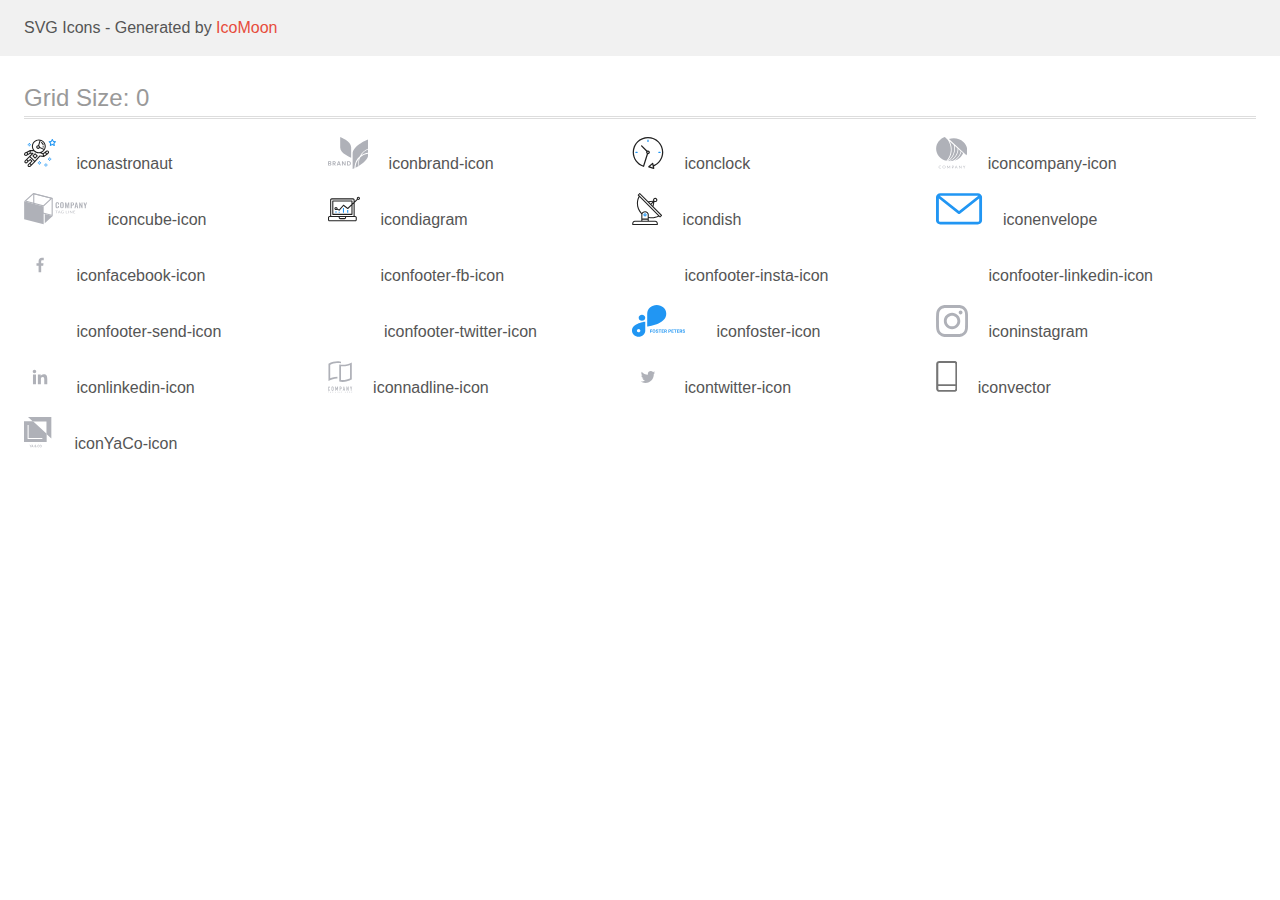
<file: images/icomoon 15.34.12/demo.html>
<!doctype html>
<html>
<head>
    <title>IcoMoon - SVG Icons</title>
    <meta charset="utf-8">
    <meta name="viewport" content="width=device-width, initial-scale=1">
    <link rel="stylesheet" href="demo-files/demo.css">
    <link rel="stylesheet" href="style.css">
</head>
<body>
<svg aria-hidden="true" style="position: absolute; width: 0; height: 0; overflow: hidden;" version="1.1" xmlns="http://www.w3.org/2000/svg" xmlns:xlink="http://www.w3.org/1999/xlink">
<defs>
<symbol id="iconastronaut" viewBox="0 0 32 32">
<path fill="#2196f3" style="fill: var(--color1, #2196f3)" d="M31.974 4.524c-0.064-0.191-0.227-0.332-0.427-0.362l-0.003-0-1.911-0.278-0.855-1.731c-0.179-0.365-0.777-0.365-0.956 0l-0.855 1.731-1.911 0.278c-0.26 0.039-0.457 0.26-0.457 0.528 0 0.15 0.062 0.285 0.161 0.382l1.383 1.348-0.326 1.903c-0.034 0.2 0.048 0.402 0.212 0.522 0.166 0.12 0.383 0.135 0.562 0.040l1.709-0.899 1.709 0.899c0.072 0.038 0.157 0.060 0.247 0.060 0.295 0 0.534-0.239 0.534-0.534 0-0.031-0.003-0.062-0.008-0.092l0 0.003-0.326-1.903 1.383-1.348c0.099-0.097 0.161-0.233 0.161-0.382 0-0.059-0.009-0.115-0.027-0.168l0.001 0.004zM29.511 5.851c-0.126 0.122-0.183 0.299-0.153 0.472l0.191 1.114-1-0.526c-0.072-0.039-0.158-0.062-0.249-0.062s-0.177 0.023-0.252 0.063l0.003-0.001-1 0.526 0.191-1.114c0.005-0.027 0.008-0.058 0.008-0.090 0-0.15-0.062-0.285-0.161-0.382l-0.81-0.789 1.119-0.163c0.174-0.025 0.324-0.134 0.401-0.292l0.501-1.013 0.5 1.013c0.078 0.158 0.228 0.267 0.402 0.292l1.119 0.162-0.809 0.79zM26.134 20.522h-1.067v1.067h1.067v-1.067zM26.134 22.656h-1.067v1.066h1.067v-1.066zM27.2 21.589h-1.067v1.067h1.067v-1.067z"></path>
<path fill="#2196f3" style="fill: var(--color1, #2196f3)" d="M25.067 21.589h-1.067v1.067h1.067v-1.067zM22.4 26.389h-1.067v1.067h1.067v-1.067zM22.4 28.523h-1.067v1.067h1.067v-1.067zM23.467 27.456h-1.067v1.067h1.067v-1.067zM21.334 27.456h-1.067v1.067h1.067v-1.067zM16 24.256h-1.067v1.067h1.067v-1.067zM16 26.389h-1.067v1.067h1.067v-1.067zM17.067 25.322h-1.067v1.067h1.067v-1.067z"></path>
<path fill="#2196f3" style="fill: var(--color1, #2196f3)" d="M14.934 25.322h-1.067v1.067h1.067v-1.067zM5.867 6.122h-1.067v1.066h1.067v-1.066zM5.867 8.256h-1.067v1.066h1.067v-1.066zM6.933 7.189h-1.067v1.067h1.066v-1.067zM4.8 7.189h-1.067v1.067h1.067v-1.067z"></path>
<path fill="#212121" style="fill: var(--color2, #212121)" d="M24.715 14.16c-0.28-0.376-0.698-0.636-1.179-0.703l-0.009-0.001c-0.076-0.012-0.164-0.018-0.254-0.018-0.411 0-0.789 0.139-1.090 0.373l0.004-0.003-1.253 0.96-1.898 1.417-1.358-0.541c2.421-1.086 4.113-3.508 4.113-6.32 0-3.823-3.122-6.934-6.961-6.934s-6.961 3.11-6.961 6.934c0 1.386 0.415 2.674 1.12 3.759l-2.768-0.024c-0.009 0-0.016 0.005-0.023 0.005-0.057 0.003-0.11 0.014-0.159 0.033l0.004-0.001c-0.013 0.005-0.026 0.007-0.038 0.013-0.006 0.003-0.013 0.003-0.019 0.006l-3.233 1.596c-0 0-0.001 0-0.001 0.001l-1.893 0.91c-0.024 0.011-0.045 0.023-0.064 0.036l0.001-0.001c-0.482 0.324-0.795 0.867-0.795 1.483 0 0.297 0.073 0.577 0.201 0.823l-0.005-0.010c0.22 0.424 0.592 0.742 1.043 0.885l0.013 0.003c0.161 0.053 0.345 0.083 0.537 0.083 0.308 0 0.598-0.078 0.851-0.216l-0.009 0.005 1.388-0.738 2.264-1.169 1.357-0.008-5.442 5.415c0 0.001-0.001 0.001-0.001 0.001l-1.339 1.333c-0.303 0.299-0.49 0.714-0.49 1.173 0 0.002 0 0.004 0 0.005v-0c0 0.444 0.174 0.863 0.49 1.178 0.301 0.3 0.717 0.485 1.176 0.485 0.001 0 0.002 0 0.004 0h-0c0.428 0 0.854-0.162 1.18-0.485l1.314-1.309 1.741-1.3 0.901 0.897-3.102 3.088c-0.303 0.299-0.491 0.715-0.491 1.174 0 0.001 0 0.003 0 0.004v-0c0 0.445 0.174 0.864 0.49 1.179 0.302 0.3 0.717 0.485 1.176 0.485 0.001 0 0.002 0 0.003 0h-0c0.427 0 0.855-0.162 1.18-0.485l4.488-4.472c0.007-0.006 0.016-0.009 0.022-0.016l5.166-5.658 3.471 0.494c0.025 0.004 0.050 0.006 0.075 0.006 0.065 0 0.127-0.016 0.187-0.038 0.018-0.006 0.033-0.015 0.050-0.023 0.019-0.010 0.039-0.015 0.058-0.027l3.213-2.133c0.012-0.008 0.018-0.021 0.029-0.030 0.013-0.010 0.029-0.014 0.041-0.026l1.271-1.191c0.348-0.326 0.564-0.787 0.564-1.3 0-0.4-0.132-0.769-0.355-1.066l0.003 0.005zM2.13 17.77c-0.098 0.054-0.215 0.086-0.34 0.086-0.078 0-0.153-0.013-0.224-0.036l0.005 0.001c-0.294-0.093-0.504-0.364-0.504-0.683 0-0.236 0.114-0.445 0.29-0.575l0.002-0.001 1.314-0.632 0.316 0.924 0.133 0.389-0.992 0.527zM5.627 15.942l-1.548 0.8-0.255-0.746-0.184-0.537 2.027-1.001-0.040 1.484zM20.727 9.322c0 0.918-0.219 1.785-0.599 2.56l-4.181-1.899c-0.044-0.575-0.342-1.072-0.782-1.384l-0.006-0.004 1.463-4.861c2.378 0.756 4.105 2.974 4.105 5.588zM8.938 9.322c0-3.235 2.644-5.867 5.894-5.867 0.253 0 0.5 0.022 0.745 0.053l-1.432 4.753c-0.019 0-0.037-0.006-0.057-0.006-0 0-0.001 0-0.001 0-1.032 0-1.869 0.835-1.872 1.867v0c0.003 1.031 0.84 1.867 1.872 1.867 0 0 0.001 0 0.001 0h-0c0.695 0 1.295-0.383 1.618-0.944l3.863 1.755c-1.075 1.446-2.795 2.389-4.737 2.389-3.25 0-5.894-2.632-5.894-5.867zM14.895 10.122c0 0.441-0.362 0.8-0.806 0.8-0 0-0.001 0-0.001 0-0.443 0-0.802-0.358-0.804-0.8v-0c0-0.441 0.361-0.8 0.806-0.8s0.806 0.359 0.806 0.8zM2.464 25.146c-0.11 0.109-0.261 0.176-0.428 0.176s-0.317-0.067-0.427-0.175l0 0c-0.109-0.108-0.176-0.257-0.176-0.422s0.067-0.314 0.176-0.422l0-0 0.962-0.959 0.852 0.848-0.959 0.955zM5.678 28.88c-0.11 0.109-0.261 0.176-0.428 0.176s-0.317-0.067-0.427-0.175l0 0c-0.109-0.108-0.176-0.257-0.176-0.422s0.067-0.314 0.176-0.422l0-0 0.963-0.959 0.852 0.848-0.96 0.955zM9.16 25.411l-0.001 0.001-1.765 1.76-0.852-0.848 1.765-1.757c0.040-0.040 0.065-0.088 0.090-0.136 0.007-0.014 0.020-0.026 0.026-0.040 0.016-0.041 0.019-0.085 0.026-0.128 0.003-0.025 0.014-0.048 0.014-0.073 0-0.035-0.013-0.070-0.020-0.105-0.006-0.032-0.006-0.064-0.019-0.096-0.025-0.053-0.055-0.098-0.092-0.138l0 0c-0.010-0.012-0.014-0.027-0.025-0.038h-0.001s0-0.001-0.001-0.002l-1.607-1.6c-0.017-0.017-0.039-0.024-0.058-0.038-0.025-0.021-0.054-0.040-0.084-0.057l-0.003-0.001c-0.027-0.013-0.058-0.024-0.090-0.031l-0.003-0.001c-0.030-0.009-0.065-0.017-0.101-0.020l-0.002-0c-0.007-0-0.015-0.001-0.023-0.001-0.026 0-0.051 0.002-0.075 0.005l0.003-0c-0.036 0.005-0.069 0.009-0.104 0.021-0.036 0.013-0.068 0.028-0.097 0.046l0.002-0.001c-0.020 0.011-0.042 0.015-0.061 0.029l-1.773 1.324-0.901-0.897 2.399-2.386 4.361 4.289-0.928 0.919zM15.979 18.394c-0.015-0.002-0.030 0.004-0.045 0.003-0.008-0-0.017-0.001-0.027-0.001-0.031 0-0.062 0.003-0.092 0.008l0.003-0c-0.070 0.011-0.132 0.035-0.187 0.070l0.002-0.001c-0.030 0.018-0.057 0.037-0.083 0.061-0.013 0.011-0.028 0.016-0.040 0.029l-4.698 5.146-4.328-4.256 2.833-2.818c0.096-0.097 0.156-0.23 0.156-0.377 0-0.295-0.239-0.534-0.534-0.534-0.001 0-0.001 0-0.002 0h0l-2.219 0.013 0.028-1.607 3.104 0.027c1.264 1.297 3.027 2.101 4.978 2.101 0.001 0 0.002 0 0.003 0h-0c0.438 0 0.864-0.046 1.28-0.122 0.040 0.032 0.080 0.064 0.129 0.085l2.41 0.96 0.152 0.759 0.178 0.885-3.003-0.427zM20.020 18.572l-0.313-1.558 1.446-1.080 0.946 1.257-2.080 1.381zM23.774 15.741l-0.838 0.785-0.931-1.237 0.831-0.637c0.155-0.119 0.351-0.168 0.543-0.143 0.193 0.027 0.364 0.128 0.48 0.284 0.088 0.117 0.141 0.265 0.141 0.426 0 0.206-0.087 0.391-0.226 0.521l-0 0z"></path>
<path fill="#212121" style="fill: var(--color2, #212121)" d="M13.602 18.544l-2.143-2.134c-0.096-0.096-0.229-0.156-0.376-0.156s-0.28 0.059-0.376 0.156v0l-2.143 2.134c-0.097 0.097-0.156 0.23-0.156 0.378s0.060 0.281 0.156 0.378l-0-0 2.143 2.134c0.096 0.096 0.229 0.156 0.376 0.156s0.28-0.059 0.376-0.156v0l2.143-2.134c0.097-0.097 0.157-0.23 0.157-0.378s-0.060-0.281-0.157-0.378l-0-0zM11.083 20.303l-1.387-1.381 1.386-1.381 1.387 1.381-1.387 1.381zM17.164 5.071l-0.258 1.036c0.071 0.018 1.738 0.452 1.738 2.149h1.067c0-2.017-1.666-2.965-2.547-3.184zM19.711 9.322h-1.067v1.066h1.067v-1.066z"></path>
</symbol>
<symbol id="iconbrand-icon" viewBox="0 0 40 32">
<path fill="#afb1b8" style="fill: var(--color3, #afb1b8)" d="M3.056 26.742c0.157 0.194 0.24 0.438 0.236 0.688 0.001 0.016 0.001 0.034 0.001 0.053 0 0.324-0.141 0.615-0.365 0.815l-0.001 0.001c-0.304 0.231-0.681 0.343-1.061 0.317h-1.865v-4.361h1.827c0.031-0.002 0.067-0.003 0.103-0.003 0.341 0 0.657 0.11 0.914 0.297l-0.004-0.003c0.218 0.184 0.355 0.457 0.355 0.763 0 0.018-0.001 0.037-0.002 0.055l0-0.003c0.011 0.24-0.065 0.477-0.212 0.667-0.142 0.173-0.338 0.293-0.556 0.34 0.247 0.046 0.471 0.177 0.63 0.373zM0.868 26.084h0.78c0.178 0.014 0.354-0.038 0.497-0.145 0.104-0.095 0.169-0.231 0.169-0.383 0-0.015-0.001-0.030-0.002-0.045l0 0.002c0.001-0.011 0.001-0.024 0.001-0.037 0-0.153-0.064-0.291-0.167-0.389l-0-0c-0.124-0.093-0.28-0.149-0.449-0.149-0.022 0-0.043 0.001-0.065 0.003l0.003-0h-0.767v1.144zM2.222 27.756c0.114-0.1 0.186-0.245 0.186-0.408 0-0.012-0-0.024-0.001-0.036l0 0.002c0.001-0.010 0.001-0.021 0.001-0.032 0-0.166-0.073-0.314-0.189-0.416l-0.001-0.001c-0.132-0.099-0.299-0.159-0.48-0.159-0.018 0-0.036 0.001-0.054 0.002l0.002-0h-0.818v1.199h0.829c0.187 0.011 0.372-0.042 0.524-0.151zM6.789 28.617l-1.016-1.704h-0.382v1.704h-0.874v-4.361h1.654c0.034-0.003 0.074-0.004 0.114-0.004 0.396 0 0.76 0.142 1.042 0.377l-0.003-0.002c0.245 0.251 0.397 0.595 0.397 0.974 0 0.313-0.103 0.601-0.277 0.834l0.003-0.004c-0.204 0.235-0.483 0.392-0.789 0.443l1.083 1.743h-0.951zM5.392 26.318h0.715c0.497 0 0.745-0.22 0.745-0.66 0.001-0.011 0.001-0.024 0.001-0.037 0-0.176-0.070-0.336-0.184-0.453l0 0c-0.133-0.112-0.306-0.18-0.495-0.18-0.024 0-0.047 0.001-0.070 0.003l0.003-0h-0.724l0.009 1.328zM11.568 27.739h-1.742l-0.308 0.878h-0.916l1.6-4.313h0.991l1.593 4.312h-0.916l-0.301-0.878zM11.335 27.079l-0.637-1.84-0.637 1.84h1.273zM17.55 28.617h-0.869l-1.945-2.965v2.965h-0.866v-4.361h0.866l1.945 2.982v-2.982h0.868v4.361zM22.502 27.573c-0.182 0.33-0.45 0.593-0.775 0.764l-0.010 0.005c-0.378 0.191-0.797 0.286-1.22 0.274h-1.546v-4.361h1.546c0.020-0.001 0.044-0.001 0.067-0.001 0.42 0 0.817 0.1 1.168 0.277l-0.015-0.007c0.332 0.168 0.606 0.433 0.785 0.761 0.171 0.333 0.272 0.727 0.272 1.144s-0.1 0.811-0.278 1.158l0.007-0.014zM21.509 27.469c0.239-0.278 0.384-0.642 0.384-1.041s-0.145-0.763-0.386-1.043l0.002 0.002c-0.264-0.232-0.612-0.374-0.993-0.374-0.033 0-0.065 0.001-0.098 0.003l0.004-0h-0.603v2.823h0.603c0.028 0.002 0.061 0.003 0.094 0.003 0.381 0 0.729-0.141 0.994-0.375l-0.002 0.001zM12.112 0s11.201 4.246 10.962 10.39v10.392s-11.193-4.248-10.959-10.392l-0.003-10.39zM33.054 18.349c2.005-1.402 4.428-2.346 7.049-2.628l0.068-0.006v-3.253c-2.995 1.181-5.436 3.227-7.081 5.827l-0.035 0.060z"></path>
<path fill="#afb1b8" style="fill: var(--color3, #afb1b8)" d="M31.782 19.329c1.749-3.487 4.693-6.158 8.283-7.513l0.105-0.035v-9.373s-15.952 6.048-15.615 14.797v14.796s0.711-0.27 1.829-0.777c0-0.473 0-0.95 0.051-1.43 0.35-4.206 2.342-7.888 5.326-10.447l0.021-0.017z"></path>
<path fill="#afb1b8" style="fill: var(--color3, #afb1b8)" d="M30.266 24.825c0.084-1.027 0.27-2.041 0.558-3.030-2.038 2.401-3.303 5.514-3.378 8.921l-0 0.016c1.299-0.625 2.304-1.165 3.286-1.741l-0.218 0.118c-0.191-0.908-0.3-1.952-0.3-3.021 0-0.445 0.019-0.885 0.056-1.32l-0.004 0.057zM30.9 24.878c-0.031 0.359-0.049 0.777-0.049 1.199 0 0.948 0.090 1.874 0.261 2.772l-0.015-0.092c4.358-2.619 9.256-6.664 9.067-11.553v-0.426c-3.246 0.375-6.107 1.788-8.297 3.894l0.005-0.005c-0.501 1.234-0.847 2.664-0.968 4.158l-0.003 0.052z"></path>
</symbol>
<symbol id="iconclock" viewBox="0 0 32 32">
<path fill="#212121" style="fill: var(--color2, #212121)" d="M31.296 15.301c-0.001-8.452-6.855-15.303-15.308-15.301s-15.303 6.855-15.301 15.308c0.002 6.788 4.422 12.543 10.541 14.545l0.108 0.031c0.061 0.019 0.123 0.029 0.187 0.029 0.12 0 0.238-0.032 0.342-0.094 0.135-0.080 0.236-0.207 0.283-0.357l3.865-12.25c1.054-0.004 1.906-0.859 1.906-1.913 0-1.056-0.856-1.913-1.913-1.913-0.303 0-0.59 0.071-0.845 0.196l0.011-0.005-5.106-5.107c-0.114-0.11-0.271-0.179-0.443-0.179-0.352 0-0.638 0.286-0.638 0.638 0 0.172 0.068 0.328 0.179 0.443l-0-0 5.103 5.109c-0.121 0.241-0.191 0.525-0.191 0.826 0 0.602 0.283 1.137 0.723 1.48l0.004 0.003-3.682 11.673c-7.278-2.681-11.004-10.754-8.324-18.032s10.754-11.004 18.032-8.323c7.278 2.681 11.004 10.754 8.323 18.032-1.345 3.581-4.003 6.406-7.374 7.938l-0.088 0.036-0.398-1.874c-0.063-0.291-0.318-0.506-0.624-0.506-0.164 0-0.313 0.062-0.426 0.163l0.001-0.001-3.837 3.426c-0.132 0.117-0.214 0.287-0.214 0.477 0 0.283 0.185 0.524 0.441 0.606l0.005 0.001 4.899 1.563c0.058 0.020 0.126 0.031 0.196 0.031 0.352 0 0.637-0.285 0.637-0.637 0-0.047-0.005-0.093-0.015-0.138l0.001 0.004-0.391-1.839c5.528-2.374 9.329-7.772 9.329-14.057 0-0.011 0-0.023-0-0.034v0.002zM15.992 14.664c0.352 0 0.638 0.286 0.638 0.638s-0.285 0.638-0.638 0.638v0c-0.352 0-0.638-0.286-0.638-0.638s0.286-0.638 0.638-0.638v0zM18.092 29.528l2.184-1.948 0.603 2.84-2.787-0.892z"></path>
<path fill="#2196f3" style="fill: var(--color1, #2196f3)" d="M15.354 3.185v1.275c0 0.352 0.286 0.638 0.638 0.638s0.638-0.285 0.638-0.638v0-1.275c0-0.352-0.285-0.638-0.638-0.638s-0.638 0.285-0.638 0.638v0zM3.876 14.664c-0.352 0-0.638 0.286-0.638 0.638s0.285 0.638 0.638 0.638h1.275c0.352 0 0.638-0.286 0.638-0.638s-0.285-0.638-0.638-0.638h-1.275zM28.108 15.939c0.352 0 0.638-0.286 0.638-0.638s-0.285-0.638-0.638-0.638h-1.275c-0.352 0-0.638 0.286-0.638 0.638s0.285 0.638 0.638 0.638h1.275z"></path>
</symbol>
<symbol id="iconcompany-icon" viewBox="0 0 31 32">
<path fill="#afb1b8" style="fill: var(--color3, #afb1b8)" d="M4.834 30.852c0.024 0 0.045 0.010 0.061 0.025v0l0.157 0.159c-0.122 0.129-0.272 0.232-0.441 0.302-0.198 0.076-0.411 0.114-0.625 0.109-0.009 0-0.020 0-0.031 0-0.2 0-0.391-0.037-0.568-0.105l0.011 0.004c-0.173-0.067-0.32-0.164-0.443-0.286l0 0c-0.122-0.123-0.219-0.27-0.283-0.433l-0.003-0.009c-0.063-0.163-0.1-0.351-0.1-0.548 0-0.006 0-0.013 0-0.019v0.001c-0-0.006-0-0.013-0-0.020 0-0.197 0.040-0.386 0.111-0.557l-0.004 0.010c0.069-0.165 0.172-0.315 0.305-0.442 0.133-0.124 0.293-0.222 0.469-0.287 0.175-0.064 0.376-0.101 0.586-0.101 0.007 0 0.014 0 0.021 0h-0.001c0.193-0.005 0.384 0.027 0.562 0.091 0.155 0.062 0.298 0.149 0.421 0.256l-0.131 0.17c-0.009 0.012-0.020 0.022-0.033 0.030l-0.001 0c-0.013 0.008-0.029 0.013-0.046 0.013-0.002 0-0.005-0-0.007-0l0 0c-0.021-0.001-0.041-0.008-0.058-0.019l0 0-0.070-0.046-0.098-0.057c-0.090-0.046-0.193-0.082-0.303-0.1l-0.006-0.001c-0.065-0.012-0.14-0.018-0.217-0.018-0.006 0-0.012 0-0.017 0h0.001c-0.004-0-0.009-0-0.014-0-0.151 0-0.296 0.028-0.429 0.079l0.008-0.003c-0.133 0.050-0.246 0.122-0.342 0.214l0-0c-0.098 0.099-0.173 0.214-0.221 0.34-0.051 0.129-0.081 0.278-0.081 0.434 0 0.005 0 0.011 0 0.016v-0.001c-0.002 0.155 0.025 0.309 0.080 0.455 0.048 0.125 0.122 0.24 0.218 0.339 0.090 0.091 0.201 0.163 0.325 0.21 0.128 0.049 0.265 0.073 0.404 0.072 0.080 0.001 0.16-0.004 0.239-0.015 0.13-0.014 0.253-0.056 0.362-0.12 0.059-0.036 0.11-0.073 0.157-0.113l-0.002 0.001c0.020-0.017 0.045-0.028 0.074-0.029h0zM9.362 30.052c0.002 0.192-0.034 0.382-0.106 0.562-0.069 0.172-0.169 0.317-0.294 0.437l-0.001 0c-0.129 0.122-0.283 0.22-0.454 0.283l-0.009 0.003c-0.177 0.064-0.382 0.101-0.596 0.101s-0.418-0.037-0.608-0.105l0.013 0.004c-0.347-0.127-0.619-0.389-0.755-0.721l-0.003-0.009c-0.067-0.167-0.106-0.361-0.106-0.564s0.039-0.397 0.11-0.574l-0.004 0.010c0.066-0.164 0.168-0.315 0.297-0.442 0.129-0.118 0.282-0.213 0.451-0.274l0.009-0.003c0.383-0.137 0.808-0.137 1.192 0 0.174 0.066 0.331 0.163 0.462 0.287 0.13 0.126 0.229 0.274 0.296 0.437 0.072 0.181 0.109 0.373 0.107 0.566zM8.95 30.052c0-0.007 0-0.016 0-0.024 0-0.154-0.027-0.301-0.078-0.437l0.003 0.009c-0.047-0.132-0.119-0.245-0.21-0.339l0 0c-0.091-0.092-0.202-0.164-0.325-0.211l-0.006-0.002c-0.279-0.099-0.587-0.099-0.866 0-0.254 0.097-0.45 0.296-0.54 0.545l-0.002 0.006c-0.099 0.295-0.099 0.61 0 0.904 0.044 0.126 0.117 0.241 0.212 0.338 0.091 0.093 0.205 0.165 0.331 0.212 0.28 0.097 0.587 0.097 0.866 0 0.126-0.047 0.239-0.119 0.331-0.212 0.094-0.098 0.165-0.213 0.21-0.338 0.053-0.145 0.078-0.299 0.075-0.452zM12.45 30.526l0.042 0.101c0.015-0.036 0.029-0.069 0.045-0.101s0.032-0.067 0.051-0.099l1.001-1.681c0.020-0.029 0.037-0.047 0.057-0.053s0.044-0.010 0.069-0.010c0.005 0 0.010 0 0.014 0l-0.001-0h0.296v2.734h-0.35v-2.095c-0.001-0.014-0.001-0.030-0.001-0.047s0.001-0.033 0.002-0.049l-0 0.002-1.007 1.704c-0.014 0.026-0.034 0.048-0.059 0.062l-0.001 0c-0.024 0.014-0.054 0.023-0.085 0.023-0 0-0.001 0-0.001 0h-0.056c-0.030 0-0.061-0.008-0.086-0.023s-0.046-0.036-0.059-0.062l-0-0.001-1.036-1.714v2.194h-0.339v-2.728h0.296c0.004-0 0.009-0 0.014-0 0.024 0 0.048 0.003 0.070 0.010l-0.002-0c0.024 0.011 0.043 0.029 0.055 0.052l0 0.001 1.023 1.682c0.018 0.028 0.036 0.060 0.050 0.094l0.001 0.004zM16.219 30.39v1.024h-0.392v-2.73h0.874c0.165-0.003 0.329 0.018 0.488 0.060 0.127 0.033 0.245 0.091 0.345 0.17 0.084 0.071 0.151 0.161 0.194 0.263l0.002 0.005c0.046 0.111 0.069 0.23 0.067 0.349 0 0.003 0 0.007 0 0.010 0 0.123-0.027 0.24-0.075 0.344l0.002-0.005c-0.050 0.109-0.122 0.2-0.21 0.272l-0.001 0.001c-0.098 0.080-0.214 0.142-0.34 0.179l-0.007 0.002c-0.152 0.046-0.312 0.067-0.472 0.064l-0.474-0.008zM16.219 30.097h0.475c0.103 0.002 0.206-0.012 0.303-0.041 0.084-0.026 0.157-0.066 0.221-0.118l-0.001 0.001c0.057-0.049 0.102-0.109 0.132-0.178l0.001-0.003c0.030-0.066 0.047-0.142 0.047-0.223 0-0.002 0-0.004-0-0.006v0c0.001-0.008 0.001-0.018 0.001-0.028 0-0.070-0.015-0.137-0.042-0.197l0.001 0.003c-0.033-0.074-0.079-0.136-0.137-0.186l-0.001-0.001c-0.13-0.093-0.291-0.149-0.466-0.149-0.021 0-0.042 0.001-0.063 0.002l0.003-0h-0.475v1.125zM21.486 31.418h-0.309c-0.002 0-0.003 0-0.005 0-0.031 0-0.059-0.010-0.082-0.026l0 0c-0.022-0.017-0.039-0.038-0.051-0.062l-0-0.001-0.267-0.661h-1.338l-0.277 0.661c-0.011 0.025-0.028 0.045-0.048 0.061l-0 0c-0.023 0.018-0.053 0.028-0.085 0.028-0.001 0-0.003-0-0.004-0h-0.309l1.176-2.734h0.408l1.192 2.733zM19.547 30.403h1.105l-0.466-1.112c-0.031-0.070-0.061-0.156-0.085-0.244l-0.003-0.013-0.045 0.143c-0.014 0.043-0.029 0.083-0.043 0.116l-0.462 1.111zM23.179 28.697c0.024 0.011 0.044 0.028 0.059 0.049l1.714 2.060v-2.122h0.35v2.733h-0.196c-0.002 0-0.005 0-0.007 0-0.026 0-0.051-0.006-0.074-0.016l0.001 0c-0.024-0.013-0.045-0.030-0.062-0.051l-0-0-1.714-2.059c0.002 0.030 0.002 0.062 0 0.094v2.031h-0.35v-2.733h0.208c0.024 0 0.048 0.004 0.070 0.013zM28.193 30.331v1.085h-0.392v-1.084l-1.083-1.646h0.35c0.003-0 0.005-0 0.008-0 0.028 0 0.054 0.009 0.076 0.023l-0-0c0.022 0.018 0.040 0.039 0.053 0.062l0.678 1.062c0.046 0.070 0.087 0.15 0.117 0.235l0.002 0.008 0.051-0.117c0.022-0.049 0.044-0.090 0.069-0.129l-0.002 0.004 0.668-1.069c0.015-0.022 0.032-0.041 0.051-0.058l0-0c0.021-0.017 0.049-0.028 0.079-0.028 0.002 0 0.004 0 0.006 0h0.355l-1.086 1.653zM12.256 24.097c0.171 0.021 0.343 0.037 0.518 0.051 2.644-1.092 4.881-2.879 6.43-5.138s2.344-4.889 2.284-7.563l-2.914-2.69c0.193 0.887 0.304 1.906 0.304 2.951 0 2.001-0.406 3.908-1.139 5.642l0.036-0.095c-1.116 2.709-3.027 5.078-5.518 6.842z"></path>
<path fill="#afb1b8" style="fill: var(--color3, #afb1b8)" d="M11.215 23.972l0.078 0.015c2.663-1.758 4.693-4.213 5.827-7.048 0.642-1.548 1.014-3.346 1.014-5.232 0-1.287-0.174-2.533-0.498-3.716l0.023 0.098-4.151-3.832c1.678 3.149 2.354 6.674 1.949 10.164s-1.877 6.802-4.242 9.55zM25.292 14.606c-0.705 2.937-2.418 5.586-4.884 7.554-0.678 0.548-1.437 1.057-2.24 1.497l-0.080 0.040c2.008-0.545 3.854-1.508 5.394-2.814s2.735-2.924 3.493-4.725l-1.684-1.552z"></path>
<path fill="#afb1b8" style="fill: var(--color3, #afb1b8)" d="M24.632 14.173l-2.397-2.213c-0.046 2.523-0.823 4.987-2.25 7.139s-3.453 3.911-5.866 5.095h0.012c0.537 0 1.074-0.030 1.608-0.088 2.255-0.85 4.248-2.202 5.799-3.934s2.613-3.794 3.093-5.998zM11.563 2.643l-2.859-2.643c-2.556 0.912-4.754 2.514-6.307 4.599-1.553 2.083-2.389 4.552-2.396 7.081 0.010 2.796 1.029 5.507 2.896 7.707s4.476 3.762 7.414 4.44c2.622-2.949 4.158-6.593 4.383-10.403s-0.872-7.586-3.131-10.781zM31.238 13.766c-0.011-3.317-1.442-6.494-3.982-8.838s-5.982-3.667-9.575-3.676c-0.007 0-0.016-0-0.024-0-1.732 0-3.392 0.305-4.93 0.865l0.1-0.032 17.506 16.16c0.572-1.323 0.905-2.863 0.905-4.481 0-0 0-0 0-0v0z"></path>
</symbol>
<symbol id="iconcube-icon" viewBox="0 0 63 32">
<path fill="#afb1b8" style="fill: var(--color3, #afb1b8)" d="M31.815 14.712c-0.256-0.354-0.41-0.798-0.41-1.277 0-0.050 0.002-0.099 0.005-0.148l-0 0.007v-2.055c0-0.629 0.134-1.108 0.403-1.436s0.731-0.491 1.386-0.489c0.615 0 1.052 0.139 1.311 0.418 0.282 0.356 0.419 0.791 0.387 1.229v0.483h-1.1v-0.489c0.004-0.16-0.007-0.32-0.032-0.479-0.018-0.114-0.075-0.213-0.157-0.284l-0.001-0.001c-0.098-0.070-0.221-0.113-0.353-0.113-0.016 0-0.032 0.001-0.048 0.002l0.002-0c-0.014-0.001-0.030-0.002-0.046-0.002-0.14 0-0.269 0.045-0.375 0.12l0.002-0.001c-0.092 0.079-0.157 0.187-0.182 0.309l-0.001 0.004c-0.027 0.14-0.043 0.3-0.043 0.465 0 0.015 0 0.031 0 0.046l-0-0.002v2.494c-0.018 0.24 0.031 0.481 0.141 0.7 0.056 0.074 0.131 0.132 0.217 0.168l0.003 0.001c0.065 0.028 0.14 0.044 0.219 0.044 0.023 0 0.045-0.001 0.068-0.004l-0.003 0c0.014 0.001 0.029 0.002 0.045 0.002 0.13 0 0.25-0.043 0.346-0.116l-0.001 0.001c0.086-0.077 0.145-0.182 0.163-0.3l0-0.003c0.026-0.166 0.038-0.333 0.035-0.5v-0.506h1.1v0.462c0.003 0.037 0.004 0.081 0.004 0.125 0 0.439-0.144 0.845-0.388 1.172l0.004-0.005c-0.252 0.306-0.683 0.458-1.317 0.458s-1.112-0.164-1.384-0.501zM36.399 14.733c-0.278-0.32-0.417-0.786-0.417-1.403v-2.162c0-0.61 0.139-1.072 0.417-1.385s0.742-0.469 1.395-0.469c0.647 0 1.109 0.156 1.388 0.469 0.277 0.313 0.42 0.775 0.42 1.386v2.162c0 0.61-0.142 1.078-0.425 1.4s-0.742 0.483-1.383 0.483c-0.64 0-1.114-0.164-1.395-0.481zM38.306 14.214c0.1-0.199 0.145-0.42 0.132-0.639v-2.646c0.001-0.021 0.002-0.046 0.002-0.071 0-0.203-0.049-0.394-0.135-0.563l0.003 0.007c-0.057-0.076-0.133-0.136-0.221-0.172l-0.004-0.001c-0.063-0.026-0.137-0.041-0.214-0.041-0.027 0-0.053 0.002-0.079 0.005l0.003-0c-0.022-0.003-0.048-0.005-0.075-0.005-0.078 0-0.153 0.015-0.221 0.043l0.004-0.001c-0.092 0.037-0.168 0.096-0.225 0.171l-0.001 0.001c-0.084 0.161-0.134 0.351-0.134 0.553 0 0.026 0.001 0.052 0.002 0.078l-0-0.004v2.659c-0.014 0.22 0.031 0.439 0.132 0.64 0.064 0.067 0.142 0.12 0.228 0.156l0.005 0.002c0.084 0.036 0.181 0.057 0.283 0.057s0.199-0.021 0.288-0.058l-0.005 0.002c0.091-0.038 0.168-0.092 0.232-0.158l0-0v-0.012zM40.924 9.377h1.185l0.891 3.988 0.912-3.988h1.153l0.116 5.756h-0.851l-0.091-4.001-0.88 4.001h-0.683l-0.912-4.016-0.085 4.016h-0.862l0.107-5.756zM46.511 9.377h1.846c1.064 0 1.596 0.545 1.596 1.634 0 1.044-0.56 1.564-1.68 1.564h-0.629v2.559h-1.139l0.007-5.756zM48.088 11.838c0.112 0.013 0.227 0.004 0.335-0.028s0.208-0.084 0.292-0.154c0.131-0.195 0.188-0.423 0.164-0.65 0.001-0.019 0.001-0.042 0.001-0.064 0-0.163-0.020-0.321-0.059-0.472l0.003 0.013c-0.018-0.061-0.047-0.114-0.084-0.159l0.001 0.001c-0.040-0.047-0.087-0.086-0.141-0.115l-0.003-0.001c-0.132-0.059-0.287-0.094-0.449-0.094-0.021 0-0.042 0.001-0.062 0.002l0.003-0h-0.442v1.721h0.442zM51.595 9.377h1.224l1.256 5.756h-1.062l-0.248-1.328h-1.092l-0.256 1.328h-1.077l1.256-5.756zM52.641 13.139l-0.427-2.416-0.426 2.416h0.853zM55.089 9.377h0.798l1.527 3.284v-3.284h0.946v5.756h-0.759l-1.536-3.428v3.428h-0.978l0.002-5.756zM60.575 12.939l-1.27-3.553h1.069l0.775 2.283 0.727-2.283h1.045l-1.253 3.553v2.195h-1.094v-2.195zM33.575 17.651v0.302h-0.93v2.339h-0.39v-2.34h-0.934v-0.301h2.254zM36.49 20.291h-0.301c-0.002 0-0.005 0-0.008 0-0.029 0-0.055-0.009-0.077-0.025l0 0c-0.022-0.015-0.039-0.035-0.049-0.060l-0-0.001-0.269-0.627h-1.29l-0.269 0.627c-0.008 0.028-0.023 0.052-0.041 0.071l0-0c-0.022 0.016-0.049 0.025-0.078 0.025-0.002 0-0.005-0-0.007-0h-0.3l1.14-2.64h0.396l1.153 2.63zM34.603 19.311h1.076l-0.455-1.075c-0.029-0.067-0.058-0.15-0.082-0.235l-0.003-0.014-0.043 0.14-0.041 0.11-0.452 1.073zM38.455 20.032c0.071 0.003 0.142 0.003 0.213 0 0.062-0.006 0.123-0.017 0.183-0.032 0.056-0.012 0.111-0.028 0.164-0.048 0.050-0.019 0.1-0.043 0.153-0.065v-0.594h-0.456c-0.002 0-0.004 0-0.005 0-0.031 0-0.058-0.017-0.073-0.042l-0-0c-0.004-0.008-0.006-0.017-0.006-0.026 0-0 0-0 0-0v0-0.203h0.885v1.011c-0.217 0.145-0.478 0.242-0.759 0.27l-0.007 0.001c-0.098 0.010-0.211 0.016-0.326 0.016-0.002 0-0.005 0-0.008 0h0c-0.004 0-0.009 0-0.014 0-0.201 0-0.394-0.036-0.572-0.102l0.011 0.004c-0.176-0.066-0.327-0.159-0.456-0.277l0.001 0.001c-0.123-0.116-0.222-0.255-0.291-0.41l-0.003-0.008c-0.066-0.156-0.105-0.338-0.105-0.529 0-0.006 0-0.013 0-0.019v0.001c-0-0.005-0-0.011-0-0.018 0-0.192 0.038-0.376 0.106-0.544l-0.003 0.010c0.065-0.156 0.166-0.299 0.294-0.418 0.128-0.116 0.279-0.209 0.446-0.271l0.009-0.003c0.196-0.068 0.403-0.101 0.611-0.099 0.107 0 0.212 0.008 0.317 0.023 0.092 0.014 0.183 0.036 0.27 0.067 0.080 0.027 0.156 0.063 0.228 0.105 0.070 0.041 0.137 0.087 0.199 0.138l-0.11 0.164c-0.009 0.015-0.022 0.027-0.036 0.035l-0.001 0c-0.015 0.009-0.033 0.014-0.052 0.014h-0c-0.026-0.001-0.050-0.009-0.071-0.022l0.001 0c-0.045-0.023-0.082-0.044-0.117-0.066l0.006 0.003c-0.043-0.025-0.094-0.049-0.146-0.069l-0.007-0.002c-0.058-0.022-0.129-0.042-0.201-0.057l-0.009-0.001c-0.083-0.015-0.179-0.023-0.277-0.023-0.004 0-0.008 0-0.013 0h0.001c-0.004-0-0.009-0-0.013-0-0.153 0-0.299 0.027-0.435 0.076l0.009-0.003c-0.13 0.048-0.242 0.119-0.335 0.209l0-0c-0.095 0.095-0.167 0.206-0.212 0.329-0.048 0.131-0.076 0.282-0.076 0.44s0.028 0.309 0.079 0.449l-0.003-0.009c0.050 0.124 0.127 0.238 0.228 0.333 0.094 0.090 0.207 0.161 0.333 0.209 0.145 0.046 0.299 0.064 0.452 0.052zM42.087 19.989h1.244v0.302h-1.625v-2.641h0.39l-0.009 2.34zM44.627 20.291h-0.39v-2.641h0.39v2.64zM46.076 17.663c0.023 0.012 0.043 0.028 0.059 0.048l1.666 1.99c-0.001-0.014-0.002-0.030-0.002-0.047s0.001-0.033 0.002-0.049l-0 0.002v-1.968h0.34v2.651h-0.196c-0.004 0-0.009 0.001-0.014 0.001-0.025 0-0.050-0.005-0.072-0.015l0.001 0c-0.024-0.014-0.044-0.030-0.061-0.050l-0-0-1.664-1.988v2.053h-0.326v-2.64h0.203c0.023 0 0.045 0.005 0.065 0.013l-0.001-0zM51.009 17.651v0.291h-1.381v0.872h1.119v0.28h-1.119v0.9h1.381v0.292h-1.782v-2.635h1.782zM10.171 1.346l17.305 4.507v15.792l-17.304-4.505v-15.794zM9.062 0v17.908l19.522 5.086v-17.906l-19.522-5.088z"></path>
<path fill="#afb1b8" style="fill: var(--color3, #afb1b8)" d="M19.524 31.307l-19.524-5.090v-17.906l19.524 5.088v17.908z"></path>
<path fill="#afb1b8" style="fill: var(--color3, #afb1b8)" d="M9.385 1.143l17.079 4.45-7.263 6.664-17.081-4.452 7.265-6.663zM9.062 0l-9.062 8.311 19.524 5.087 9.060-8.311-19.522-5.088zM20.624 30.299l7.96-7.303-7.96-2.076v9.38z"></path>
</symbol>
<symbol id="icondiagram" viewBox="0 0 32 32">
<path fill="#2196f3" style="fill: var(--color1, #2196f3)" d="M14.926 14.965h1.066v4.798h-1.066v-4.798zM19.19 17.097h1.066v2.665h-1.066v-2.665zM10.661 18.696h1.066v1.066h-1.066v-1.066zM7.463 18.163h1.066v1.599h-1.066v-1.599z"></path>
<path fill="#212121" style="fill: var(--color2, #212121)" d="M1.599 28.291h25.586c0 0 0 0 0 0 0.883 0 1.599-0.716 1.599-1.599v0-2.132c0-0.883-0.716-1.599-1.599-1.599v0h-0.533v-13.294l3.028-2.868c0.207 0.104 0.452 0.166 0.711 0.166 0.888 0 1.608-0.72 1.608-1.608s-0.72-1.608-1.608-1.608c-0.888 0-1.608 0.72-1.608 1.608 0 0.247 0.056 0.481 0.155 0.69l-0.004-0.010-2.281 2.162v-1.23c0-0.883-0.716-1.599-1.599-1.599v0h-21.323c-0.883 0-1.599 0.716-1.599 1.599v0 15.992h-0.533c-0.883 0-1.599 0.716-1.599 1.599v0 2.132c0 0.883 0.716 1.599 1.599 1.599v0zM30.384 4.837c0.294 0 0.533 0.239 0.533 0.533s-0.239 0.533-0.533 0.533v0c-0.294 0-0.533-0.239-0.533-0.533s0.239-0.533 0.533-0.533v0zM3.198 6.969c0-0.294 0.239-0.533 0.533-0.533h21.323c0.294 0 0.533 0.239 0.533 0.533v2.239l-1.066 1.013v-2.185c0-0.295-0.239-0.534-0.534-0.534h-19.189c-0.294 0-0.534 0.239-0.534 0.533v13.327c0 0.294 0.239 0.533 0.534 0.533h19.189c0.295 0 0.534-0.239 0.534-0.533v-9.675l1.066-1.010v12.283h-22.389v-15.991zM7.996 13.899c-0.001 0-0.003 0-0.005 0-0.883 0-1.599 0.716-1.599 1.599s0.716 1.599 1.599 1.599c0.432 0 0.824-0.172 1.112-0.45l-0 0 1.853 0.93c0.215 0.107 0.476 0.057 0.636-0.122l3.939-4.432 3.872 2.902c0.208 0.155 0.498 0.139 0.686-0.039l3.365-3.188v8.131h-18.123v-12.261h18.123v2.661l-3.771 3.572-3.904-2.927c-0.088-0.067-0.2-0.107-0.32-0.107-0.158 0-0.3 0.069-0.398 0.178l-0 0.001-3.993 4.493-1.493-0.746c0.011-0.064 0.017-0.128 0.020-0.193 0-0.883-0.716-1.599-1.599-1.599v0zM8.529 15.498c0 0.294-0.239 0.533-0.533 0.533s-0.533-0.239-0.533-0.533v0c0-0.294 0.239-0.533 0.533-0.533s0.533 0.239 0.533 0.533v0zM11.727 24.026h5.33v0.533c0 0.294-0.238 0.533-0.533 0.533h-4.265c-0.294 0-0.533-0.239-0.533-0.533v0-0.533zM1.067 24.56c0-0.294 0.238-0.533 0.533-0.533h9.062v0.533c0 0.883 0.716 1.599 1.599 1.599v0h4.265c0.883 0 1.599-0.716 1.599-1.599v0-0.533h9.062c0.294 0 0.533 0.239 0.533 0.533v2.132c0 0.294-0.239 0.533-0.533 0.533h-25.586c-0 0-0 0-0 0-0.294 0-0.533-0.239-0.533-0.533 0 0 0 0 0 0v0-2.132z"></path>
</symbol>
<symbol id="icondish" viewBox="0 0 30 32">
<path fill="#212121" style="fill: var(--color2, #212121)" d="M29.859 22.098l-8.443-8.505 0.937-4.616c0.225 0.090 0.485 0.144 0.758 0.146h0.007c0.008 0 0.017 0 0.026 0 1.192 0 2.159-0.967 2.159-2.159s-0.967-2.159-2.159-2.159c-1.192 0-2.159 0.967-2.159 2.159 0 0.259 0.046 0.508 0.13 0.739l-0.005-0.015-4.96 0.606-8.091-8.133c-0.096-0.098-0.229-0.159-0.376-0.16h-0c-0.14 0.001-0.274 0.057-0.373 0.155l-1.512 1.504c-0.096 0.097-0.156 0.23-0.156 0.377s0.060 0.281 0.156 0.377v0l0.814 0.825c-1.143 2.062-1.816 4.522-1.816 7.139 0 4.106 1.656 7.824 4.336 10.525l-0.001-0.001c0.043 0.041 0.092 0.074 0.146 0.097-0.032 0.164-0.051 0.353-0.052 0.546v6.188h-6.4c-1.472 0.001-2.666 1.194-2.667 2.666v1.067c0 0.295 0.239 0.534 0.534 0.534h24.534c0.294 0 0.533-0.239 0.533-0.534v-1.067c-0.002-1.472-1.195-2.665-2.666-2.666h-6.4v-2.742c1.003 0.21 2.024 0.317 3.049 0.32 2.58-0.003 5.005-0.663 7.117-1.822l-0.077 0.039 0.818 0.823c0.099 0.101 0.235 0.159 0.376 0.16 0.14-0.001 0.274-0.057 0.373-0.155l1.512-1.504c0.096-0.097 0.156-0.23 0.156-0.377s-0.060-0.281-0.156-0.377v0zM22.366 6.233c0.193-0.192 0.459-0.31 0.752-0.31 0.589 0 1.067 0.478 1.067 1.066s-0.477 1.066-1.067 1.066c-0 0-0 0-0 0h-0.004c-0.587-0.003-1.061-0.479-1.061-1.066 0-0.295 0.12-0.563 0.314-0.756l0-0h-0.002zM21.11 9.737l-0.598 2.946-1.175-1.183 1.774-1.763zM20.504 8.835l-1.92 1.909-1.486-1.493 3.406-0.416zM23.090 28.8c0.884 0 1.6 0.716 1.6 1.6v0 0.534h-23.466v-0.534c0-0.884 0.716-1.6 1.6-1.6v0h20.267zM15.623 26.666v1.067h-5.334v-1.067h5.334zM10.29 25.6v-4.053c0-1.294 1.196-2.346 2.666-2.346s2.667 1.053 2.667 2.346v4.053h-5.333zM16.69 23.904v-2.357c0-1.882-1.675-3.413-3.733-3.413-0.017-0-0.038-0-0.058-0-1.353 0-2.54 0.707-3.213 1.771l-0.009 0.016c-2.36-2.482-3.812-5.846-3.812-9.55 0-2.314 0.567-4.496 1.569-6.414l-0.036 0.077 18.602 18.709c-1.823 0.947-3.979 1.502-6.266 1.502-1.079 0-2.128-0.124-3.136-0.357l0.093 0.018zM27.979 23.22l-21.057-21.181 0.754-0.752 7.935 7.98c0.004 0 0.006 0.007 0.010 0.010l13.115 13.191-0.757 0.752z"></path>
<path fill="#2196f3" style="fill: var(--color1, #2196f3)" d="M12.961 20.267h-0.005c-0.001 0-0.002 0-0.002 0-0.884 0-1.6 0.716-1.6 1.6s0.715 1.599 1.597 1.6h0.005c0.001 0 0.001 0 0.002 0 0.884 0 1.6-0.716 1.6-1.6s-0.715-1.599-1.598-1.6h-0zM13.334 22.245c-0.096 0.096-0.229 0.155-0.376 0.155-0.295 0-0.534-0.239-0.534-0.534s0.238-0.533 0.532-0.533h0c0.293 0.002 0.53 0.24 0.53 0.533 0 0.148-0.060 0.281-0.157 0.378v0h0.005z"></path>
</symbol>
<symbol id="iconenvelope" viewBox="0 0 47 32">
<path fill="#2196f3" style="fill: var(--color1, #2196f3)" d="M42.182 0h-37.818c-2.406 0-4.364 1.772-4.364 3.948v23.68c0 2.176 1.958 3.945 4.364 3.945h37.818c2.406 0 4.364-1.769 4.364-3.948v-23.68c0-2.17-1.958-3.945-4.364-3.945zM42.182 2.63c0.198 0 0.387 0.038 0.559 0.102l-19.468 15.261-19.468-15.261c0.166-0.064 0.358-0.102 0.558-0.102 0 0 0 0 0 0h37.818zM42.182 28.943h-37.818c-0.803 0-1.455-0.591-1.455-1.318v-22.112l19.409 15.215c0.276 0.215 0.614 0.32 0.954 0.32 0.004 0 0.008 0 0.013 0 0.356 0 0.684-0.12 0.945-0.323l-0.004 0.003 19.409-15.215v22.112c0 0.727-0.652 1.318-1.455 1.318z"></path>
</symbol>
<symbol id="iconfacebook-icon" viewBox="0 0 32 32">
<path fill="#afb1b8" style="fill: var(--color3, #afb1b8)" d="M18.422 11.142h1.329v-2.313c-0.56-0.065-1.21-0.102-1.867-0.102-0.024 0-0.047 0-0.071 0h0.004c-1.915 0-3.226 1.204-3.226 3.418v2.036h-2.113v2.585h2.113v6.505h2.59v-6.505h2.028l0.321-2.585h-2.349v-1.782c0-0.747 0.201-1.258 1.243-1.258z"></path>
</symbol>
<symbol id="iconfooter-fb-icon" viewBox="0 0 32 32">
<path fill="#fff" style="fill: var(--color4, #fff)" d="M21.328 5.312h2.923v-5.088c-1.232-0.143-2.66-0.224-4.107-0.224-0.052 0-0.104 0-0.157 0l0.008-0c-4.213 0-7.099 2.65-7.099 7.52v4.48h-4.646v5.688h4.646v14.312h5.698v-14.31h4.461l0.707-5.688h-5.168v-3.922c0-1.643 0.443-2.768 2.734-2.768z"></path>
</symbol>
<symbol id="iconfooter-insta-icon" viewBox="0 0 32 32">
<path fill="#fff" style="fill: var(--color4, #fff)" d="M31.968 9.408c-0.074-1.701-0.349-2.869-0.742-3.882-0.424-1.111-1.054-2.059-1.85-2.837l-0.001-0.001c-0.78-0.792-1.724-1.419-2.778-1.827l-0.054-0.018c-1.019-0.394-2.181-0.667-3.882-0.742-1.712-0.082-2.256-0.101-6.602-0.101-4.344 0-4.888 0.019-6.595 0.094-1.699 0.074-2.869 0.349-3.88 0.742-1.112 0.424-2.060 1.054-2.839 1.85l-0.001 0.001c-0.791 0.78-1.418 1.724-1.825 2.778l-0.018 0.054c-0.395 1.019-0.669 2.181-0.744 3.882-0.082 1.712-0.101 2.256-0.101 6.602 0 4.344 0.019 4.888 0.094 6.595 0.075 1.701 0.35 2.869 0.744 3.882 0.426 1.11 1.055 2.057 1.849 2.837l0.001 0.001c0.8 0.813 1.77 1.443 2.832 1.843 1.019 0.395 2.182 0.67 3.882 0.744 1.707 0.075 2.251 0.094 6.595 0.094 4.346 0 4.89-0.019 6.595-0.094 1.701-0.074 2.869-0.349 3.882-0.742 2.157-0.85 3.833-2.526 4.664-4.628l0.019-0.055c0.394-1.019 0.669-2.182 0.744-3.882 0.075-1.707 0.093-2.251 0.093-6.595s-0.006-4.888-0.080-6.595zM29.088 22.474c-0.070 1.563-0.333 2.406-0.55 2.97-0.552 1.399-1.64 2.486-3.004 3.024l-0.036 0.012c-0.56 0.219-1.411 0.482-2.968 0.55-1.688 0.075-2.194 0.094-6.464 0.094-4.269 0-4.782-0.019-6.464-0.094-1.563-0.069-2.406-0.331-2.97-0.55-0.721-0.269-1.334-0.676-1.836-1.192l-0.001-0.001c-0.517-0.503-0.924-1.117-1.184-1.803l-0.011-0.034c-0.218-0.563-0.48-1.413-0.549-2.97-0.075-1.688-0.094-2.195-0.094-6.464 0-4.27 0.019-4.784 0.094-6.464 0.069-1.563 0.331-2.406 0.549-2.97 0.269-0.722 0.678-1.337 1.198-1.837l0.002-0.002c0.504-0.517 1.119-0.923 1.806-1.182l0.034-0.011c0.56-0.219 1.411-0.48 2.968-0.55 1.688-0.074 2.195-0.093 6.464-0.093 4.275 0 4.782 0.019 6.464 0.093 1.563 0.069 2.406 0.331 2.97 0.55 0.693 0.256 1.325 0.662 1.837 1.194 0.531 0.52 0.938 1.144 1.195 1.84 0.218 0.56 0.48 1.411 0.549 2.968 0.075 1.688 0.094 2.194 0.094 6.464 0 4.269-0.019 4.768-0.094 6.458z"></path>
<path fill="#fff" style="fill: var(--color4, #fff)" d="M16.059 7.782c-4.539 0.002-8.218 3.682-8.219 8.221v0c0 0 0 0.001 0 0.002 0 4.541 3.681 8.222 8.222 8.222s8.222-3.681 8.222-8.222c0-4.541-3.681-8.222-8.222-8.222-0.001 0-0.001 0-0.002 0h0zM16.059 21.334c-2.945-0-5.332-2.388-5.332-5.333s2.388-5.333 5.333-5.333c0 0 0.001 0 0.001 0h-0c2.946 0 5.334 2.388 5.334 5.334s-2.388 5.334-5.334 5.334v0zM26.525 7.458c0 1.060-0.86 1.92-1.92 1.92s-1.92-0.86-1.92-1.92v0c0-1.060 0.86-1.92 1.92-1.92s1.92 0.86 1.92 1.92v0z"></path>
</symbol>
<symbol id="iconfooter-linkedin-icon" viewBox="0 0 32 32">
<path fill="#fff" style="fill: var(--color4, #fff)" d="M31.992 32h0.008v-11.738c0-5.741-1.235-10.163-7.947-10.163-3.227 0-5.392 1.77-6.277 3.45h-0.093v-2.914h-6.365v21.363h6.627v-10.578c0-2.786 0.528-5.48 3.978-5.48 3.398 0 3.45 3.179 3.45 5.658v10.402h6.619zM0.528 10.635h6.635v21.365h-6.635v-21.365zM3.843 0c-2.123 0-3.843 1.721-3.843 3.843v0c0 2.12 1.722 3.878 3.843 3.878 2.12 0 3.842-1.757 3.842-3.878s-1.72-3.841-3.841-3.843h-0z"></path>
</symbol>
<symbol id="iconfooter-send-icon" viewBox="0 0 32 32">
<path fill="#fff" style="fill: var(--color4, #fff)" d="M32 0l-32 18 10.227 3.787 15.773-14.787-11.997 16.187 0.009 0.003-0.012-0.003v8.813l5.735-6.691 7.267 2.691 4.999-28z"></path>
</symbol>
<symbol id="iconfooter-twitter-icon" viewBox="0 0 36 32">
<path fill="#fff" style="fill: var(--color4, #fff)" d="M35.556 4.976c-1.222 0.548-2.64 0.952-4.125 1.142l-0.076 0.008c1.511-0.907 2.646-2.309 3.193-3.977l0.015-0.051c-1.331 0.803-2.879 1.415-4.529 1.748l-0.093 0.016c-1.333-1.421-3.223-2.306-5.319-2.306-4.025 0-7.287 3.263-7.287 7.287 0 0.001 0 0.003 0 0.004v-0c0 0.578 0.048 1.134 0.169 1.662-6.060-0.295-11.422-3.2-15.024-7.623-0.627 1.055-0.999 2.324-1.003 3.681v0.001c0 2.524 1.301 4.763 3.237 6.059-1.212-0.033-2.341-0.361-3.327-0.915l0.036 0.019v0.080c0.005 3.515 2.486 6.449 5.792 7.152l0.048 0.009c-0.556 0.153-1.195 0.24-1.854 0.24-0.020 0-0.040-0-0.061-0l0.003 0c-0.466 0-0.937-0.027-1.38-0.124 0.944 2.887 3.623 5.010 6.811 5.077-2.461 1.94-5.606 3.111-9.025 3.111-0.005 0-0.009 0-0.014 0h0.001c-0.020 0-0.045 0-0.069 0-0.59 0-1.172-0.038-1.743-0.11l0.068 0.007c3.14 2.051 6.986 3.271 11.116 3.271 0.023 0 0.047-0 0.070-0h-0.004c13.413 0 20.747-11.111 20.747-20.743 0-0.32-0.011-0.633-0.027-0.942 1.443-1.040 2.656-2.293 3.62-3.727l0.033-0.052z"></path>
</symbol>
<symbol id="iconfoster-icon" viewBox="0 0 64 32">
<path fill="#2196f3" style="fill: var(--color1, #2196f3)" d="M9.964 9.701h-0.002c-1.818 0-3.291 1.352-3.291 3.019v0.002c0 1.667 1.474 3.019 3.291 3.019h0.002c1.818 0 3.291-1.352 3.291-3.019v-0.002c0-1.667-1.474-3.018-3.291-3.018zM34.256 8.738c-0.005-2.316-1.009-4.535-2.794-6.173s-4.204-2.56-6.729-2.565c-2.525 0.004-4.946 0.926-6.732 2.564s-2.791 3.857-2.796 6.174v12.769s19.050-1.947 19.052-12.767v-0.002zM0 25.697c0.005 1.611 0.704 3.155 1.947 4.294 1.241 1.139 2.924 1.782 4.681 1.787 1.756-0.005 3.439-0.648 4.681-1.787s1.942-2.683 1.947-4.293v-8.886s-13.256 1.357-13.256 8.884zM6.628 27.289c-0.343 0-0.679-0.094-0.965-0.268-0.279-0.17-0.499-0.414-0.635-0.704l-0.004-0.010c-0.083-0.179-0.132-0.388-0.132-0.608 0-0.11 0.012-0.218 0.035-0.322l-0.002 0.010c0.067-0.309 0.232-0.592 0.475-0.815s0.553-0.375 0.889-0.436c0.102-0.020 0.219-0.031 0.339-0.031 0.239 0 0.467 0.044 0.677 0.126l-0.013-0.004c0.317 0.12 0.588 0.324 0.779 0.585s0.293 0.57 0.293 0.885c0 0.209-0.044 0.418-0.13 0.611-0.093 0.203-0.22 0.375-0.375 0.517l-0.001 0.001c-0.161 0.148-0.353 0.266-0.564 0.347s-0.437 0.122-0.666 0.122v-0.005zM20.090 26.404h-1.317v1.361h-0.686v-3.33h2.167v0.556h-1.481v0.86h1.317v0.553zM23.387 26.176c0 0.328-0.058 0.615-0.174 0.862s-0.281 0.437-0.498 0.571c-0.204 0.127-0.451 0.202-0.715 0.202-0.009 0-0.018-0-0.027-0l0.001 0c-0.276 0-0.521-0.066-0.738-0.199-0.219-0.137-0.391-0.33-0.499-0.559l-0.003-0.008c-0.114-0.241-0.181-0.524-0.181-0.823 0-0.010 0-0.019 0-0.029l-0 0.001v-0.164c0-0.328 0.059-0.617 0.176-0.865 0.119-0.25 0.286-0.442 0.501-0.574 0.216-0.134 0.463-0.201 0.741-0.201s0.523 0.067 0.738 0.201c0.216 0.133 0.383 0.324 0.501 0.574 0.119 0.248 0.178 0.535 0.178 0.862v0.148zM22.693 26.025c0-0.349-0.062-0.614-0.187-0.796-0.111-0.165-0.297-0.272-0.509-0.272-0.009 0-0.019 0-0.028 0.001l0.001-0c-0.008-0-0.017-0.001-0.026-0.001-0.21 0-0.396 0.106-0.506 0.268l-0.001 0.002c-0.125 0.178-0.188 0.44-0.19 0.787v0.162c0 0.34 0.062 0.603 0.187 0.791s0.304 0.281 0.539 0.281c0.008 0 0.018 0.001 0.027 0.001 0.209 0 0.394-0.106 0.502-0.268l0.001-0.002c0.123-0.182 0.187-0.445 0.187-0.791v-0.162zM25.612 26.891c0-0.006 0.001-0.013 0.001-0.019 0-0.113-0.053-0.213-0.136-0.277l-0.001-0.001c-0.091-0.070-0.256-0.144-0.494-0.22-0.22-0.068-0.407-0.146-0.585-0.238l0.020 0.009c-0.378-0.204-0.567-0.479-0.567-0.825 0-0.18 0.050-0.34 0.151-0.48 0.102-0.142 0.248-0.253 0.437-0.332 0.19-0.080 0.404-0.119 0.64-0.119 0.238 0 0.45 0.043 0.636 0.13s0.329 0.207 0.432 0.364c0.104 0.157 0.156 0.336 0.156 0.535h-0.687c0-0.152-0.047-0.271-0.144-0.354-0.096-0.086-0.231-0.128-0.405-0.128-0.167 0-0.297 0.036-0.39 0.107-0.085 0.061-0.141 0.16-0.141 0.271 0 0.003 0 0.006 0 0.008v-0c0 0.108 0.055 0.199 0.163 0.272s0.271 0.141 0.482 0.205c0.39 0.117 0.674 0.263 0.853 0.437s0.268 0.39 0.268 0.649c0 0.288-0.109 0.514-0.328 0.679-0.218 0.163-0.511 0.244-0.88 0.244-0.257 0-0.489-0.047-0.7-0.139-0.198-0.084-0.361-0.217-0.48-0.383l-0.002-0.003c-0.103-0.154-0.165-0.344-0.165-0.547 0-0.007 0-0.014 0-0.021l-0 0.001h0.688c0 0.367 0.219 0.551 0.659 0.551 0.163 0 0.29-0.033 0.382-0.098 0.084-0.060 0.138-0.157 0.138-0.266 0-0.004-0-0.009-0-0.013l0 0.001zM29.273 24.991h-1.019v2.774h-0.687v-2.774h-1.005v-0.556h2.711v0.556zM31.669 26.322h-1.316v0.892h1.545v0.551h-2.232v-3.33h2.227v0.556h-1.541v0.794h1.317v0.537zM33.533 26.546h-0.546v1.219h-0.686v-3.33h1.237c0.393 0 0.696 0.087 0.91 0.263s0.32 0.423 0.32 0.743c0 0.227-0.049 0.417-0.148 0.57-0.11 0.16-0.262 0.284-0.44 0.359l-0.007 0.002 0.72 1.36v0.031h-0.736l-0.624-1.218zM32.987 25.99h0.553c0.172 0 0.306-0.043 0.4-0.13 0.088-0.086 0.142-0.206 0.142-0.338 0-0.009-0-0.018-0.001-0.027l0 0.001c0-0.156-0.044-0.28-0.135-0.37-0.088-0.090-0.225-0.135-0.409-0.135h-0.551v0.999zM37.143 26.591v1.174h-0.686v-3.33h1.299c0.25 0 0.47 0.046 0.659 0.137 0.19 0.091 0.337 0.222 0.439 0.39s0.153 0.359 0.153 0.574c0 0.326-0.112 0.584-0.336 0.773-0.223 0.187-0.532 0.281-0.926 0.281h-0.601zM37.143 26.036h0.613c0.182 0 0.32-0.043 0.414-0.128 0.097-0.086 0.144-0.208 0.144-0.366 0-0.007 0.001-0.016 0.001-0.025 0-0.143-0.055-0.274-0.145-0.371l0 0c-0.096-0.101-0.229-0.152-0.398-0.155h-0.629v1.045zM41.483 26.322h-1.317v0.892h1.545v0.551h-2.231v-3.33h2.227v0.556h-1.541v0.794h1.317v0.537zM44.667 24.991h-1.020v2.774h-0.686v-2.774h-1.006v-0.556h2.712v0.556zM47.063 26.322h-1.317v0.892h1.545v0.551h-2.232v-3.33h2.227v0.556h-1.541v0.794h1.317v0.537zM48.926 26.546h-0.546v1.219h-0.687v-3.33h1.238c0.393 0 0.696 0.087 0.91 0.263s0.32 0.423 0.32 0.743c0 0.227-0.050 0.417-0.148 0.57-0.11 0.16-0.262 0.284-0.44 0.359l-0.007 0.002 0.72 1.36v0.031h-0.736l-0.624-1.218zM48.38 25.99h0.553c0.172 0 0.305-0.043 0.4-0.13 0.088-0.086 0.143-0.206 0.143-0.339 0-0.009-0-0.017-0.001-0.026l0 0.001c0-0.156-0.045-0.28-0.135-0.37-0.088-0.090-0.225-0.135-0.409-0.135h-0.551v0.999zM52.411 26.892c0-0.006 0.001-0.013 0.001-0.020 0-0.113-0.054-0.213-0.137-0.277l-0.001-0.001c-0.091-0.070-0.256-0.144-0.494-0.22-0.22-0.068-0.407-0.146-0.585-0.238l0.020 0.009c-0.378-0.204-0.567-0.479-0.567-0.825 0-0.18 0.050-0.34 0.151-0.48 0.102-0.142 0.248-0.253 0.437-0.332 0.19-0.080 0.404-0.119 0.64-0.119 0.238 0 0.45 0.043 0.636 0.13s0.329 0.207 0.432 0.364c0.104 0.157 0.156 0.336 0.156 0.535h-0.687c0-0.152-0.048-0.271-0.144-0.354-0.096-0.086-0.231-0.128-0.405-0.128-0.167 0-0.297 0.036-0.39 0.107-0.086 0.061-0.141 0.16-0.141 0.271 0 0.003 0 0.006 0 0.008v-0c0 0.108 0.055 0.199 0.163 0.272s0.27 0.141 0.482 0.205c0.39 0.117 0.674 0.263 0.853 0.437s0.267 0.39 0.267 0.649c0 0.288-0.109 0.514-0.326 0.679-0.219 0.163-0.512 0.244-0.88 0.244-0.257 0-0.489-0.047-0.7-0.139-0.198-0.084-0.361-0.217-0.48-0.383l-0.002-0.003c-0.103-0.154-0.165-0.344-0.165-0.547 0-0.007 0-0.014 0-0.021l-0 0.001h0.688c0 0.367 0.219 0.551 0.659 0.551 0.163 0 0.29-0.033 0.382-0.098 0.084-0.060 0.138-0.157 0.138-0.266 0-0.004-0-0.009-0-0.013l0 0.001z"></path>
</symbol>
<symbol id="iconinstagram" viewBox="0 0 32 32">
<path fill="#afb1b8" style="fill: var(--color3, #afb1b8)" d="M31.968 9.408c-0.074-1.701-0.349-2.869-0.742-3.882-0.424-1.111-1.054-2.059-1.85-2.837l-0.001-0.001c-0.78-0.792-1.724-1.419-2.778-1.827l-0.054-0.018c-1.019-0.394-2.181-0.667-3.882-0.742-1.712-0.082-2.256-0.101-6.602-0.101-4.344 0-4.888 0.019-6.595 0.094-1.699 0.074-2.869 0.349-3.88 0.742-1.112 0.424-2.060 1.054-2.839 1.85l-0.001 0.001c-0.791 0.78-1.418 1.724-1.825 2.778l-0.018 0.054c-0.395 1.019-0.669 2.181-0.744 3.882-0.082 1.712-0.101 2.256-0.101 6.602 0 4.344 0.019 4.888 0.094 6.595 0.075 1.701 0.35 2.869 0.744 3.882 0.426 1.11 1.055 2.057 1.849 2.837l0.001 0.001c0.8 0.813 1.77 1.443 2.832 1.843 1.019 0.395 2.182 0.67 3.882 0.744 1.707 0.075 2.251 0.094 6.595 0.094 4.346 0 4.89-0.019 6.595-0.094 1.701-0.074 2.869-0.349 3.882-0.742 2.157-0.85 3.833-2.526 4.664-4.628l0.019-0.055c0.394-1.019 0.669-2.182 0.744-3.882 0.075-1.707 0.093-2.251 0.093-6.595s-0.006-4.888-0.080-6.595zM29.088 22.474c-0.070 1.563-0.333 2.406-0.55 2.97-0.552 1.399-1.64 2.486-3.004 3.024l-0.036 0.012c-0.56 0.219-1.411 0.482-2.968 0.55-1.688 0.075-2.194 0.094-6.464 0.094-4.269 0-4.782-0.019-6.464-0.094-1.563-0.069-2.406-0.331-2.97-0.55-0.721-0.269-1.334-0.676-1.836-1.192l-0.001-0.001c-0.517-0.503-0.924-1.117-1.184-1.803l-0.011-0.034c-0.218-0.563-0.48-1.413-0.549-2.97-0.075-1.688-0.094-2.195-0.094-6.464 0-4.27 0.019-4.784 0.094-6.464 0.069-1.563 0.331-2.406 0.549-2.97 0.269-0.722 0.678-1.337 1.198-1.837l0.002-0.002c0.504-0.517 1.119-0.923 1.806-1.182l0.034-0.011c0.56-0.219 1.411-0.48 2.968-0.55 1.688-0.074 2.195-0.093 6.464-0.093 4.275 0 4.782 0.019 6.464 0.093 1.563 0.069 2.406 0.331 2.97 0.55 0.693 0.256 1.325 0.662 1.837 1.194 0.531 0.52 0.938 1.144 1.195 1.84 0.218 0.56 0.48 1.411 0.549 2.968 0.075 1.688 0.094 2.194 0.094 6.464 0 4.269-0.019 4.768-0.094 6.458z"></path>
<path fill="#afb1b8" style="fill: var(--color3, #afb1b8)" d="M16.059 7.782c-4.539 0.002-8.218 3.682-8.219 8.221v0c0 0 0 0.001 0 0.002 0 4.541 3.681 8.222 8.222 8.222s8.222-3.681 8.222-8.222c0-4.541-3.681-8.222-8.222-8.222-0.001 0-0.001 0-0.002 0h0zM16.059 21.334c-2.945-0-5.332-2.388-5.332-5.333s2.388-5.333 5.333-5.333c0 0 0.001 0 0.001 0h-0c2.946 0 5.334 2.388 5.334 5.334s-2.388 5.334-5.334 5.334v0zM26.525 7.458c0 1.060-0.86 1.92-1.92 1.92s-1.92-0.86-1.92-1.92v0c0-1.060 0.86-1.92 1.92-1.92s1.92 0.86 1.92 1.92v0z"></path>
</symbol>
<symbol id="iconlinkedin-icon" viewBox="0 0 32 32">
<path fill="#afb1b8" style="fill: var(--color3, #afb1b8)" d="M23.269 23.273h0.004v-5.335c0-2.609-0.561-4.62-3.612-4.62-1.467 0-2.451 0.804-2.853 1.568h-0.042v-1.324h-2.893v9.711h3.012v-4.808c0-1.266 0.24-2.491 1.808-2.491 1.545 0 1.568 1.445 1.568 2.572v4.728h3.009zM8.967 13.562h3.016v9.711h-3.016v-9.711zM10.474 8.727c-0.965 0-1.747 0.782-1.747 1.747v0c0 0.964 0.783 1.763 1.747 1.763s1.746-0.799 1.746-1.763c-0-0.964-0.782-1.746-1.746-1.747h-0z"></path>
</symbol>
<symbol id="iconnadline-icon" viewBox="0 0 25 32">
<path fill="#afb1b8" style="fill: var(--color3, #afb1b8)" d="M10.447 1.806h0.084c0.156 0 0.324 0.015 0.49 0.030 0.734 0.052 1.463 0.162 2.18 0.329v-1.762c-0.652-0.172-1.42-0.299-2.207-0.357l-0.042-0.002c-0.254-0.020-0.571-0.035-0.889-0.043l-0.021-0h-0.263c-1.523 0.006-3.040 0.201-4.515 0.582-1.68 0.418-3.292 1.075-4.79 1.948v17.475c1.312-0.729 2.832-1.339 4.431-1.75l0.135-0.029c1.123-0.3 2.434-0.51 3.78-0.586l0.052-0.002h0.052c0.216-0.011 0.433-0.017 0.655-0.018v-1.791c-1.78 0.024-3.493 0.264-5.129 0.695l0.147-0.033c-0.603 0.157-1.185 0.326-1.731 0.513l-0.623 0.212v-13.626l0.266-0.128c1.89-0.918 4.096-1.513 6.424-1.649l0.047-0.002c0.008-0.001 0.018-0.001 0.028-0.001s0.020 0 0.029 0.001l-0.001-0c0.248-0.012 0.497-0.018 0.742-0.018h0.28c0.129 0.003 0.258 0.006 0.388 0.014z"></path>
<path fill="#afb1b8" style="fill: var(--color3, #afb1b8)" d="M14.837 3.651c-0.005 0-0.010 0-0.016 0-0.915 0-1.811-0.077-2.684-0.225l0.094 0.013c-0.277-0.047-0.55-0.103-0.814-0.164v17.275c1.12 0.277 2.271 0.412 3.425 0.404 1.607-0.007 3.162-0.218 4.644-0.61l-0.128 0.029c1.817-0.461 3.412-1.129 4.877-1.995l-0.085 0.047v-17.163c-1.311 0.728-2.83 1.338-4.429 1.751l-0.136 0.030c-1.551 0.399-3.146 0.603-4.746 0.609zM21.745 3.95l0.623-0.209v13.63l-0.266 0.129c-0.903 0.442-1.962 0.834-3.065 1.118l-0.119 0.026c-1.331 0.345-2.7 0.521-4.074 0.527-0.411 0-0.818-0.017-1.214-0.052l-0.426-0.038v-14.017l0.497 0.033c0.361 0.023 0.735 0.034 1.141 0.034 1.745-0.006 3.482-0.229 5.173-0.663 0.581-0.154 1.158-0.326 1.731-0.518zM1.684 25.977c-0.167-0.173-0.401-0.281-0.661-0.281-0.011 0-0.022 0-0.033 0.001l0.002-0c-0.004-0-0.009-0-0.014-0-0.139 0-0.272 0.028-0.393 0.078l0.007-0.003c-0.237 0.095-0.42 0.28-0.51 0.512l-0.002 0.006c-0.049 0.123-0.074 0.254-0.072 0.386v2.335c-0.006 0.164 0.026 0.328 0.092 0.479 0.055 0.119 0.135 0.226 0.234 0.313 0.093 0.078 0.203 0.135 0.32 0.166 0.114 0.031 0.231 0.048 0.349 0.048 0.13 0.001 0.258-0.026 0.377-0.081 0.351-0.155 0.591-0.5 0.591-0.901 0-0 0-0 0-0v0-0.262h-0.61v0.209c0 0.004 0 0.008 0 0.012 0 0.070-0.013 0.138-0.038 0.199l0.001-0.004c-0.021 0.052-0.051 0.095-0.089 0.132l-0 0c-0.070 0.054-0.159 0.088-0.255 0.089h-0c-0.011 0.001-0.023 0.002-0.035 0.002-0.103 0-0.194-0.050-0.25-0.127l-0.001-0.001c-0.051-0.082-0.082-0.182-0.082-0.289 0-0.008 0-0.017 0.001-0.025l-0 0.001v-2.177c-0.004-0.121 0.022-0.24 0.075-0.349 0.056-0.087 0.153-0.143 0.262-0.143 0.013 0 0.025 0.001 0.038 0.002l-0.001-0c0.004-0 0.008-0 0.012-0 0.107 0 0.201 0.052 0.26 0.131l0.001 0.001c0.063 0.082 0.102 0.187 0.102 0.301 0 0.004-0 0.008-0 0.012v-0.001 0.202h0.604v-0.238c0-0.003 0-0.007 0-0.011 0-0.143-0.027-0.28-0.077-0.405l0.003 0.007c-0.048-0.128-0.117-0.237-0.205-0.329l0 0zM5.31 25.951c-0.186-0.158-0.429-0.255-0.694-0.257h-0c-0.124 0.001-0.248 0.023-0.364 0.066-0.252 0.091-0.45 0.276-0.556 0.512l-0.002 0.006c-0.062 0.143-0.092 0.297-0.089 0.452v2.239c-0.004 0.157 0.026 0.314 0.089 0.458 0.055 0.12 0.135 0.227 0.236 0.313 0.094 0.086 0.203 0.154 0.322 0.197 0.117 0.043 0.24 0.065 0.364 0.066 0.267-0.001 0.51-0.1 0.695-0.264l-0.001 0.001c0.097-0.087 0.176-0.194 0.23-0.313 0.063-0.145 0.093-0.302 0.089-0.458v-2.24c0-0.006 0-0.013 0-0.020 0-0.156-0.033-0.305-0.092-0.439l0.003 0.007c-0.057-0.128-0.135-0.237-0.23-0.327l-0-0zM5.025 28.969c0.001 0.010 0.002 0.023 0.002 0.035 0 0.114-0.047 0.216-0.123 0.289l-0 0c-0.077 0.065-0.178 0.105-0.287 0.105s-0.21-0.040-0.288-0.105l0.001 0.001c-0.076-0.073-0.123-0.175-0.123-0.289 0-0.012 0.001-0.025 0.002-0.037l-0 0.002v-2.24c-0.001-0.010-0.001-0.022-0.001-0.034 0-0.113 0.047-0.216 0.123-0.289l0-0c0.077-0.065 0.178-0.105 0.287-0.105s0.21 0.040 0.288 0.105l-0.001-0.001c0.076 0.073 0.123 0.175 0.123 0.289 0 0.013-0.001 0.025-0.002 0.037l0-0.002v2.239zM10.072 29.969v-4.24h-0.586l-0.771 2.244h-0.010l-0.778-2.244h-0.58v4.24h0.606v-2.579h0.011l0.593 1.823h0.302l0.598-1.823h0.010v2.578h0.606zM13.513 26.027c-0.094-0.105-0.211-0.185-0.343-0.232-0.124-0.041-0.266-0.065-0.414-0.065-0.009 0-0.017 0-0.026 0l0.001-0h-0.9v4.239h0.604v-1.655h0.311c0.189 0.009 0.376-0.031 0.545-0.116 0.138-0.078 0.25-0.188 0.329-0.32l0.002-0.004c0.070-0.113 0.117-0.238 0.139-0.369 0.023-0.159 0.034-0.32 0.033-0.482 0.006-0.203-0.014-0.407-0.059-0.606-0.043-0.153-0.12-0.284-0.223-0.39l0 0zM13.201 27.319c-0.003 0.081-0.023 0.157-0.057 0.224l0.001-0.003c-0.035 0.065-0.089 0.116-0.154 0.147l-0.002 0.001c-0.075 0.034-0.162 0.054-0.254 0.054-0.011 0-0.022-0-0.033-0.001l0.002 0h-0.276v-1.441h0.311c0.009-0 0.019-0.001 0.029-0.001 0.088 0 0.172 0.020 0.247 0.055l-0.004-0.002c0.062 0.036 0.111 0.090 0.141 0.155l0.001 0.002c0.033 0.074 0.051 0.154 0.053 0.236v0.281c0 0.098 0.006 0.201 0 0.291h-0.006zM16.374 25.729h-0.495l-0.934 4.24h0.604l0.177-0.911h0.823l0.178 0.911h0.604l-0.958-4.24zM15.817 28.481l0.297-1.537h0.011l0.295 1.537h-0.604zM20.277 28.283h-0.011l-0.913-2.554h-0.58v4.24h0.604v-2.55h0.012l0.923 2.549h0.569v-4.239h-0.604v2.554zM23.968 25.729l-0.486 1.686h-0.012l-0.486-1.686h-0.639l0.83 2.448v1.791h0.604v-1.791l0.83-2.447h-0.64zM0 31.166h0.291v0.817h0.198v-0.817h0.289v-0.167h-0.778v0.167zM2.447 30.999l-0.382 0.984h0.21l0.081-0.224h0.392l0.084 0.224h0.215l-0.391-0.985h-0.21zM2.417 31.593l0.134-0.365 0.134 0.365h-0.268zM4.866 31.62h0.228v0.127c-0.063 0.051-0.145 0.082-0.234 0.083h-0c-0.004 0-0.009 0-0.014 0-0.079 0-0.149-0.037-0.195-0.094l-0-0c-0.046-0.065-0.073-0.147-0.073-0.234 0-0.008 0-0.016 0.001-0.023l-0 0.001c0-0.219 0.095-0.329 0.283-0.329 0.006-0.001 0.014-0.001 0.021-0.001 0.097 0 0.178 0.067 0.201 0.157l0 0.001 0.194-0.038c-0.042-0.192-0.18-0.289-0.417-0.289-0.004-0-0.008-0-0.013-0-0.127 0-0.244 0.048-0.331 0.127l0-0c-0.088 0.087-0.143 0.208-0.143 0.342 0 0.013 0 0.026 0.002 0.038l-0-0.002c-0 0.007-0 0.015-0 0.023 0 0.132 0.048 0.254 0.127 0.347l-0.001-0.001c0.087 0.090 0.209 0.146 0.343 0.146 0.011 0 0.021-0 0.032-0.001l-0.001 0c0.005 0 0.010 0 0.016 0 0.155 0 0.296-0.060 0.402-0.157l-0 0v-0.388h-0.426v0.166zM7.337 30.999h-0.199v0.984h0.689v-0.167h-0.49v-0.817zM9.426 30.999h-0.199v0.984h0.199v-0.985zM11.468 31.655l-0.403-0.657h-0.193v0.984h0.185v-0.643l0.396 0.643h0.198v-0.985h-0.182v0.658zM13.315 31.55h0.49v-0.167h-0.49v-0.216h0.527v-0.167h-0.727v0.984h0.747v-0.167h-0.548v-0.266zM17.792 31.386h-0.388v-0.388h-0.198v0.984h0.198v-0.431h0.388v0.431h0.198v-0.985h-0.197v0.388zM19.649 31.55h0.492v-0.167h-0.492v-0.216h0.529v-0.167h-0.726v0.984h0.746v-0.167h-0.548v-0.266zM22.168 31.55c0.171-0.027 0.258-0.118 0.258-0.274 0.001-0.008 0.002-0.018 0.002-0.028 0-0.079-0.038-0.148-0.098-0.191l-0.001-0c-0.073-0.037-0.159-0.059-0.25-0.059-0.014 0-0.027 0-0.040 0.001l0.002-0h-0.417v0.984h0.198v-0.412h0.039c0.005-0 0.010-0 0.016-0 0.039 0 0.076 0.008 0.109 0.023l-0.002-0.001c0.029 0.018 0.053 0.042 0.070 0.072l0.215 0.313h0.236l-0.12-0.192c-0.054-0.096-0.128-0.175-0.215-0.235l-0.002-0.002zM21.969 31.413h-0.146v-0.247h0.156c0.012-0.001 0.027-0.002 0.042-0.002 0.057 0 0.111 0.009 0.163 0.026l-0.004-0.001c0.026 0.024 0.043 0.058 0.043 0.096 0 0.042-0.020 0.080-0.052 0.104l-0 0c-0.049 0.016-0.106 0.025-0.164 0.025-0.013 0-0.026-0-0.039-0.001l0.002 0zM24.068 31.55h0.49v-0.167h-0.49v-0.216h0.529v-0.167h-0.728v0.984h0.747v-0.167h-0.548v-0.266z"></path>
</symbol>
<symbol id="icontwitter-icon" viewBox="0 0 32 32">
<path fill="#afb1b8" style="fill: var(--color3, #afb1b8)" d="M23.273 11.49c-0.5 0.224-1.080 0.39-1.688 0.467l-0.031 0.003c0.618-0.371 1.083-0.945 1.306-1.627l0.006-0.021c-0.544 0.328-1.178 0.579-1.853 0.715l-0.038 0.006c-0.545-0.582-1.319-0.945-2.177-0.945-1.646 0-2.981 1.335-2.981 2.981 0 0.001 0 0.002 0 0.003v-0c0 0.236 0.020 0.464 0.070 0.68-2.479-0.121-4.673-1.309-6.147-3.119-0.256 0.432-0.407 0.952-0.407 1.508v0c0 1.033 0.531 1.948 1.324 2.478-0.496-0.014-0.958-0.148-1.362-0.375l0.015 0.008v0.033c0.001 1.439 1.017 2.64 2.37 2.927l0.020 0.003c-0.227 0.062-0.487 0.098-0.756 0.098-0.009 0-0.018-0-0.028-0h0.001c-0.014 0-0.030 0-0.047 0-0.183 0-0.362-0.019-0.534-0.054l0.017 0.003c0.386 1.181 1.483 2.049 2.786 2.078-1.006 0.793-2.292 1.271-3.69 1.271-0.003 0-0.005 0-0.008 0h0c-0.012 0-0.026 0-0.039 0-0.238 0-0.472-0.015-0.701-0.044l0.027 0.003c1.285 0.839 2.858 1.338 4.547 1.338 0.010 0 0.019-0 0.029-0h-0.002c5.487 0 8.487-4.545 8.487-8.486 0-0.131-0.004-0.259-0.011-0.385 0.59-0.425 1.087-0.938 1.481-1.526l0.014-0.021z"></path>
</symbol>
<symbol id="iconvector" viewBox="0 0 21 32">
<path fill="#757575" style="fill: var(--color5, #757575)" d="M18.133 0h-14.933c-1.764 0-3.2 1.299-3.2 2.895v25.082c0 1.596 1.436 2.895 3.2 2.895h14.933c1.764 0 3.2-1.299 3.2-2.895v-25.082c0-1.596-1.436-2.895-3.2-2.895zM3.2 1.929h14.933c0.589 0 1.067 0.433 1.067 0.966v20.258h-17.067v-20.258c0-0.533 0.478-0.966 1.067-0.966zM18.133 28.941h-14.933c-0.589 0-1.067-0.431-1.067-0.964v-2.895h17.067v2.895c0 0.533-0.478 0.964-1.067 0.964z"></path>
</symbol>
<symbol id="iconYaCo-icon" viewBox="0 0 30 32">
<path fill="#afb1b8" style="fill: var(--color3, #afb1b8)" d="M4 0l4.872 4.468h13.589v12.465l4.872 4.468v-21.401h-23.333z"></path>
<path fill="#afb1b8" style="fill: var(--color3, #afb1b8)" d="M0 4.28v20.79h22.667v-8.264l-13.651-12.521-9.015-0.005zM18.349 22.029h-14.762v-13.982h1.043v13.035h13.719v0.947zM6.527 28.991l0.545-1.123h0.456l-0.795 1.497v0.872h-0.413v-0.872l-0.796-1.497h0.457l0.545 1.123zM8.867 29.686h-0.917l-0.192 0.551h-0.428l0.895-2.369h0.37l0.897 2.369h-0.43l-0.193-0.551zM8.065 29.354h0.687l-0.343-0.983-0.343 0.983zM10.491 29.598c0-0.109 0.030-0.21 0.089-0.301s0.177-0.201 0.353-0.327c-0.072-0.086-0.137-0.184-0.189-0.288l-0.004-0.009c-0.033-0.069-0.053-0.15-0.054-0.235v-0c0-0.185 0.056-0.332 0.169-0.439 0.113-0.109 0.265-0.163 0.455-0.163 0.173 0 0.313 0.051 0.423 0.153 0.111 0.1 0.167 0.226 0.167 0.375 0 0.001 0 0.002 0 0.003 0 0.1-0.028 0.193-0.077 0.273l0.001-0.002c-0.066 0.099-0.148 0.181-0.243 0.246l-0.003 0.002-0.161 0.117 0.458 0.541c0.066-0.13 0.099-0.275 0.099-0.435h0.343c0 0.292-0.068 0.531-0.205 0.718l0.348 0.411h-0.459l-0.133-0.157c-0.16 0.119-0.362 0.19-0.58 0.19-0.009 0-0.018-0-0.027-0l0.001 0c-0.234 0-0.422-0.062-0.563-0.185-0.129-0.114-0.21-0.281-0.21-0.466 0-0.007 0-0.015 0-0.022l-0 0.001zM11.275 29.955c0.133 0 0.258-0.045 0.374-0.133l-0.517-0.611-0.051 0.036c-0.13 0.099-0.195 0.211-0.195 0.338 0 0.11 0.035 0.199 0.106 0.267 0.069 0.064 0.162 0.104 0.265 0.104 0.007 0 0.013-0 0.020-0l-0.001 0zM11.057 28.428c0 0.091 0.056 0.205 0.168 0.343l0.18-0.124 0.051-0.040c0.062-0.054 0.101-0.133 0.101-0.221 0-0.003-0-0.006-0-0.009v0c0-0.001 0-0.002 0-0.003 0-0.062-0.027-0.117-0.070-0.155l-0-0c-0.044-0.041-0.103-0.067-0.169-0.067-0.003 0-0.006 0-0.009 0h0c-0.003-0-0.007-0-0.010-0-0.069 0-0.131 0.030-0.174 0.078l-0 0c-0.043 0.050-0.069 0.115-0.069 0.187 0 0.004 0 0.007 0 0.011l-0-0.001zM15.362 29.466c-0.024 0.253-0.117 0.451-0.28 0.593s-0.379 0.211-0.649 0.211c-0.006 0-0.012 0-0.019 0-0.178 0-0.344-0.050-0.485-0.136l0.004 0.002c-0.145-0.093-0.259-0.223-0.33-0.377l-0.002-0.006c-0.077-0.166-0.122-0.361-0.122-0.567 0-0.003 0-0.005 0-0.008v0-0.222c0-0.223 0.040-0.42 0.119-0.591 0.080-0.17 0.193-0.301 0.34-0.393 0.149-0.093 0.32-0.139 0.515-0.139 0.261 0 0.472 0.071 0.631 0.213s0.253 0.343 0.279 0.602h-0.41c-0.020-0.17-0.069-0.293-0.15-0.368-0.079-0.076-0.196-0.113-0.35-0.113-0.179 0-0.317 0.065-0.413 0.197-0.095 0.13-0.144 0.321-0.147 0.575v0.21c0 0.256 0.046 0.451 0.137 0.586s0.227 0.201 0.403 0.201c0.161 0 0.283-0.036 0.365-0.109s0.133-0.193 0.155-0.363h0.41zM17.623 29.115c0 0.232-0.040 0.436-0.12 0.612-0.081 0.175-0.196 0.309-0.345 0.403s-0.32 0.14-0.515 0.14c-0.192 0-0.363-0.047-0.514-0.14-0.152-0.098-0.271-0.235-0.346-0.396l-0.002-0.006c-0.078-0.17-0.123-0.369-0.123-0.578 0-0.008 0-0.015 0-0.023v0.001-0.133c0-0.231 0.040-0.435 0.122-0.613s0.198-0.312 0.347-0.405c0.15-0.094 0.321-0.141 0.514-0.141s0.365 0.047 0.513 0.14c0.149 0.092 0.265 0.225 0.347 0.4 0.081 0.173 0.123 0.376 0.123 0.607v0.132zM17.211 28.991c0-0.263-0.050-0.463-0.149-0.603-0.089-0.128-0.235-0.21-0.4-0.21-0.008 0-0.015 0-0.023 0.001l0.001-0c-0.005-0-0.011-0-0.017-0-0.165 0-0.312 0.083-0.4 0.209l-0.001 0.002c-0.1 0.139-0.151 0.335-0.153 0.591v0.137c0 0.26 0.051 0.461 0.152 0.604s0.243 0.213 0.423 0.213c0.183 0 0.323-0.070 0.42-0.209 0.099-0.139 0.148-0.342 0.148-0.609v-0.124z"></path>
</symbol>
</defs>
</svg>

<header class="bgc1 clearfix">
<div class="mhl">
    <p>SVG Icons - Generated by <a href="https://icomoon.io/app">IcoMoon</a></p>
</div>
</header>
    <div class="clearfix mhl ptl">
        <h1 class="mvm mtn fgc1">Grid Size: 0</h1>
        <div class="glyph fs1">
            <div class="clearfix pbs">
                <svg class="icon-customers iconastronaut"><use xlink:href="#iconastronaut"></use></svg><span class="name"> iconastronaut</span>
            </div>
        </div>
        <div class="glyph fs1">
            <div class="clearfix pbs">
                <svg class="icon-customers iconbrand-icon"><use xlink:href="#iconbrand-icon"></use></svg><span class="name"> iconbrand-icon</span>
            </div>
        </div>
        <div class="glyph fs1">
            <div class="clearfix pbs">
                <svg class="icon-customers iconclock"><use xlink:href="#iconclock"></use></svg><span class="name"> iconclock</span>
            </div>
        </div>
        <div class="glyph fs1">
            <div class="clearfix pbs">
                <svg class="icon-customers iconcompany-icon"><use xlink:href="#iconcompany-icon"></use></svg><span class="name"> iconcompany-icon</span>
            </div>
        </div>
        <div class="glyph fs1">
            <div class="clearfix pbs">
                <svg class="icon-customers iconcube-icon"><use xlink:href="#iconcube-icon"></use></svg><span class="name"> iconcube-icon</span>
            </div>
        </div>
        <div class="glyph fs1">
            <div class="clearfix pbs">
                <svg class="icon-customers icondiagram"><use xlink:href="#icondiagram"></use></svg><span class="name"> icondiagram</span>
            </div>
        </div>
        <div class="glyph fs1">
            <div class="clearfix pbs">
                <svg class="icon-customers icondish"><use xlink:href="#icondish"></use></svg><span class="name"> icondish</span>
            </div>
        </div>
        <div class="glyph fs1">
            <div class="clearfix pbs">
                <svg class="icon-customers iconenvelope"><use xlink:href="#iconenvelope"></use></svg><span class="name"> iconenvelope</span>
            </div>
        </div>
        <div class="glyph fs1">
            <div class="clearfix pbs">
                <svg class="icon-customers iconfacebook-icon"><use xlink:href="#iconfacebook-icon"></use></svg><span class="name"> iconfacebook-icon</span>
            </div>
        </div>
        <div class="glyph fs1">
            <div class="clearfix pbs">
                <svg class="icon-customers iconfooter-fb-icon"><use xlink:href="#iconfooter-fb-icon"></use></svg><span class="name"> iconfooter-fb-icon</span>
            </div>
        </div>
        <div class="glyph fs1">
            <div class="clearfix pbs">
                <svg class="icon-customers iconfooter-insta-icon"><use xlink:href="#iconfooter-insta-icon"></use></svg><span class="name"> iconfooter-insta-icon</span>
            </div>
        </div>
        <div class="glyph fs1">
            <div class="clearfix pbs">
                <svg class="icon-customers iconfooter-linkedin-icon"><use xlink:href="#iconfooter-linkedin-icon"></use></svg><span class="name"> iconfooter-linkedin-icon</span>
            </div>
        </div>
        <div class="glyph fs1">
            <div class="clearfix pbs">
                <svg class="icon-customers iconfooter-send-icon"><use xlink:href="#iconfooter-send-icon"></use></svg><span class="name"> iconfooter-send-icon</span>
            </div>
        </div>
        <div class="glyph fs1">
            <div class="clearfix pbs">
                <svg class="icon-customers iconfooter-twitter-icon"><use xlink:href="#iconfooter-twitter-icon"></use></svg><span class="name"> iconfooter-twitter-icon</span>
            </div>
        </div>
        <div class="glyph fs1">
            <div class="clearfix pbs">
                <svg class="icon-customers iconfoster-icon"><use xlink:href="#iconfoster-icon"></use></svg><span class="name"> iconfoster-icon</span>
            </div>
        </div>
        <div class="glyph fs1">
            <div class="clearfix pbs">
                <svg class="icon-customers iconinstagram"><use xlink:href="#iconinstagram"></use></svg><span class="name"> iconinstagram</span>
            </div>
        </div>
        <div class="glyph fs1">
            <div class="clearfix pbs">
                <svg class="icon-customers iconlinkedin-icon"><use xlink:href="#iconlinkedin-icon"></use></svg><span class="name"> iconlinkedin-icon</span>
            </div>
        </div>
        <div class="glyph fs1">
            <div class="clearfix pbs">
                <svg class="icon-customers iconnadline-icon"><use xlink:href="#iconnadline-icon"></use></svg><span class="name"> iconnadline-icon</span>
            </div>
        </div>
        <div class="glyph fs1">
            <div class="clearfix pbs">
                <svg class="icon-customers icontwitter-icon"><use xlink:href="#icontwitter-icon"></use></svg><span class="name"> icontwitter-icon</span>
            </div>
        </div>
        <div class="glyph fs1">
            <div class="clearfix pbs">
                <svg class="icon-customers iconvector"><use xlink:href="#iconvector"></use></svg><span class="name"> iconvector</span>
            </div>
        </div>
        <div class="glyph fs1">
            <div class="clearfix pbs">
                <svg class="icon-customers iconYaCo-icon"><use xlink:href="#iconYaCo-icon"></use></svg><span class="name"> iconYaCo-icon</span>
            </div>
        </div>
  </div>
<script defer src="svgxuse.js"></script>
</body>
</html>
</file>
<file: images/icomoon 15.34.12/demo-files/demo.css>
body {
  padding: 0;
  margin: 0;
  font-family: sans-serif;
  font-size: 1em;
  line-height: 1.5;
  color: #555;
  background: #fff;
}
h1 {
  font-size: 1.5em;
  font-weight: normal;
  box-shadow: 0 1px #ddd, 0 2px #fff, 0 3px #ddd;
}
small {
  font-size: .66666667em;
}
a {
  color: #e74c3c;
  text-decoration: none;
}
a:hover, a:focus {
  box-shadow: 0 1px #e74c3c;
}
.bshadow0, input {
  box-shadow: inset 0 -2px #e7e7e7;
}
input:hover {
  box-shadow: inset 0 -2px #ccc;
}
input, fieldset {
  font-size: 1em;
  margin: 0;
  padding: 0;
  border: 0;
}
input {
  color: inherit;
  line-height: 1.5;
  height: 1.5em;
  padding: .25em 0;
}
input:focus {
  outline: none;
  box-shadow: inset 0 -2px #449fdb;
}
.glyph {
  font-size: 16px;
  margin-right: 1.5em;
  float: left;
  width: 8em;
}
svg {
  color: #000;
}
.liga {
  width: 80%;
  width: calc(100% - 2.5em);
}
.talign-right {
  text-align: right;
}
.talign-center {
  text-align: center;
}
.bgc1 {
  background: #f1f1f1;
}
.fgc0 {
  color: #000;
}
.fgc1 {
  color: #999;
}
p {
  margin-top: 1em;
  margin-bottom: 1em;
}
.mvm {
  margin-top: .75em;
  margin-bottom: .75em;
}
.mtn {
  margin-top: 0;
}
.mtl, .mal {
  margin-top: 1.5em;
}
.mbl, .mal {
  margin-bottom: 1.5em;
}
.mal, .mhl {
  margin-left: 1.5em;
  margin-right: 1.5em;
}
.mhmm {
  margin-left: 1em;
  margin-right: 1em;
}
.ptl {
  padding-top: 1.5em;
}
.pbs, .pvs {
  padding-bottom: .25em;
}
.pvs, .pts {
  padding-top: .25em;
}
.unit {
  float: left;
}
.unitRight {
  float: right;
}
.size1of2 {
  width: 50%;
}
.size1of1 {
  width: 100%;
}
.clearfix:before, .clearfix:after {
  content: " ";
  display: table;
}
.clearfix:after {
  clear: both;
}
.hidden-true {
  display: none;
}
.textbox0 {
  width: 3em;
  background: #f1f1f1;
  padding: .25em .5em;
  line-height: 1.5;
  height: 1.5em;
}
.fs0 {
  font-size: 16px;
}
.fs1 {
  font-size: 32px;
}
.name {
  font-size: 0.5em;
  margin-left: 1em;
}
</file>
<file: images/icomoon 15.34.12/style.css>
.icon-customers {
  display: inline-block;
  width: 1em;
  height: 1em;
  stroke-width: 0;
  stroke: currentColor;
  fill: currentColor;
}

/* ==========================================
Single-colored icons can be modified like so:
.iconname {
  font-size: 32px;
  color: red;
}
========================================== */

.iconbrand-icon {
  width: 1.2548828125em;
}

.iconcompany-icon {
  width: 0.9765625em;
}

.iconcube-icon {
  width: 1.9775390625em;
}

.icondish {
  width: 0.9423828125em;
}

.iconenvelope {
  width: 1.4541015625em;
}

.iconfooter-twitter-icon {
  width: 1.111328125em;
}

.iconfoster-icon {
  width: 2em;
}

.iconnadline-icon {
  width: 0.76953125em;
}

.iconvector {
  width: 0.6669921875em;
}

.iconYaCo-icon {
  width: 0.9375em;
}
</file>
